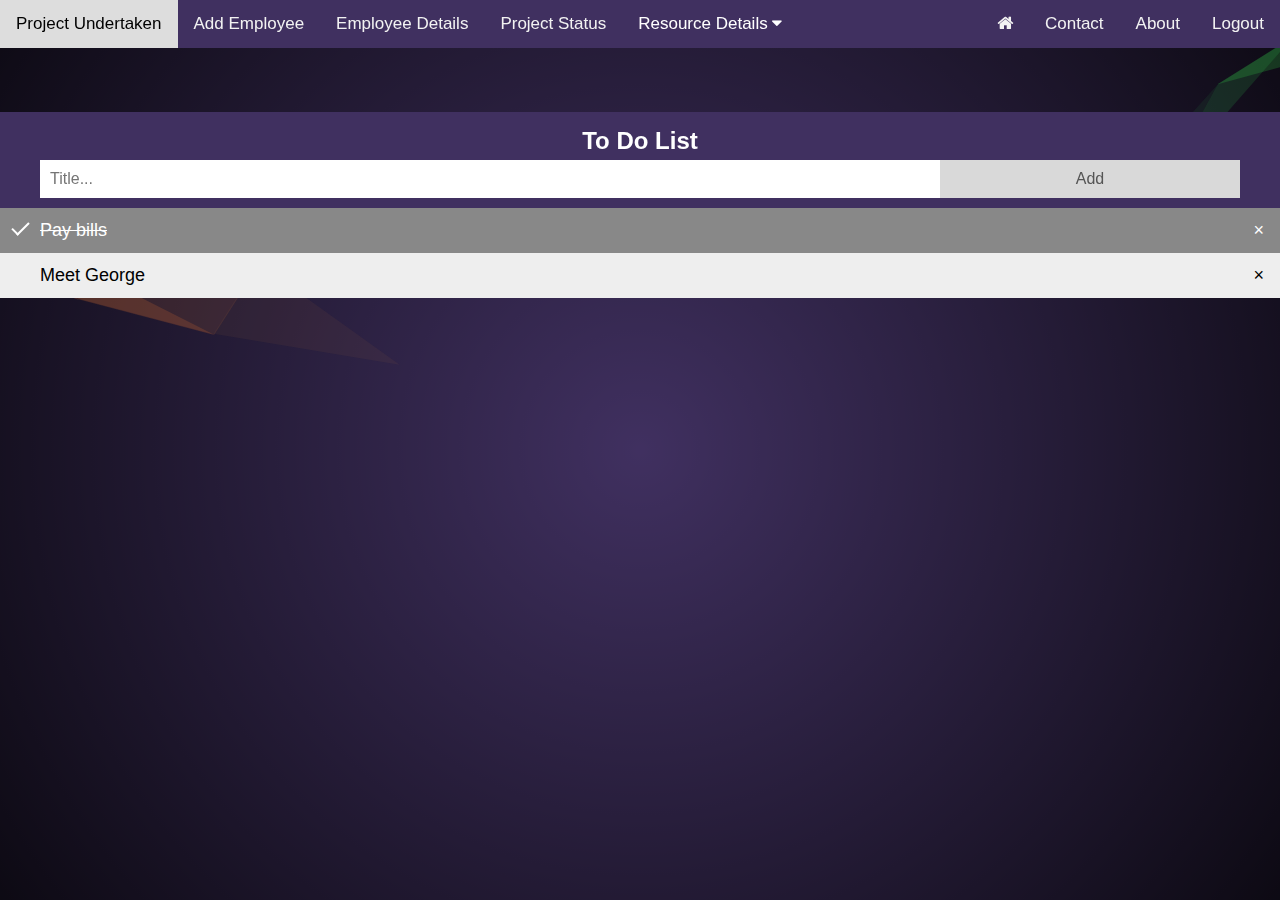
<file: index.html>
<!DOCTYPE html>
<html>
<head>
    <title>Welcome</title>
 <link href="main.css" rel="stylesheet" >
 <link rel="stylesheet" href="https://cdnjs.cloudflare.com/ajax/libs/font-awesome/4.7.0/css/font-awesome.min.css">
<meta name="viewport" content="width=device-width, initial-scale=1">
</head>
<body>
    <div class="bg"></div>
    
 <!--topnav-->
 <div class="topnav">
 <a href="#" id="logout" onclick="openform13()">Logout</a>
 <a  href="#" id="about"onclick="openform1()">About</a>
 <a href="#"id ="contact"onclick="openform2()" >Contact</a>
 <a href="#" id ="home" onclick="openform4()"><i class="fa fa-home" aria-hidden="true"></i></a>
 <a href="#" style="float:left" id="project"onclick="openform5()">Project Undertaken</a>
 <a href="#" style="float:left"id="employee"onclick="openform6()">Add Employee</a>
<!--  <a href="#" style="float:left"id="assigned"onclick="openform7()">Project Assigned</a>
 --> <a href="#" style="float:left"id="detail"onclick="openform8()">Employee Details</a>
 <a href="#" style="float:left"id="status"onclick="openform9()">Project Status</a>
 <div class="dropdown">
        <button class="dropbtn">Resource Details 
          <i class="fa fa-caret-down"></i>
        </button>
        <div class="dropdown-content">
          <a href="#"id="entry"onclick="openform10()">Resource Entry</a>
          <a href="#"id="request"onclick="openform11()">Resource Request Detail</a>
          <a href="#"id="allocate"onclick="openform12()">Resource Allocated</a>
        </div>
      </div> 
</div>
<!todo list >
<div id="myDIV" class="header">
        <h2 style="margin:5px">To Do List</h2>
        <input type="text" id="myInput" placeholder="Title...">
        <span onclick="newElement()" class="addBtn">Add</span>
      </div>
      <ul id="myUL">
            <li class="checked">Pay bills</li>
            <li>Meet George</li>
            
          </ul>
<script>
  function openform1() 
    {
        window.location="about.html"
    }
    function openform2() 
    {
        window.location="contact.html"
    }
    function openform3() 
    {
        window.location="loguser.html"
    }
    function openform4() 
    {
        window.location="index.html"
    }
    function openform5() 
    {
        window.location="projectundertaken.html"
    }
    function openform6() 
    {
        window.location="addemployee.html"
    }
    function openform7() 
    {
        window.location="assigned.html"
    }
    function openform8() 
    {
        window.location="employeedetails.php"
    }
    function openform9() 
    {
        window.location="status.html"
    }
    function openform10() 
    {
        window.location="entry.php"
    }
    function openform11() 
    {
        window.location="requested.php"
    }
    function openform12() 
    {
        window.location="allocated.php"
    }
    function openform13() 
    {
        window.location="logout.php"
    }
    /**
 * Ribbons Class File.
 * Creates low-poly ribbons background effect inside a target container.
 */
(function( name, factory )
{
   if( typeof window === "object" )
   {
       window[ name ] = factory();
   }

})( "Ribbons", function()
{
    var _w = window,
        _b = document.body,
        _d = document.documentElement;

    // random helper
    var random = function()
    {
        if( arguments.length === 1 ) // only 1 argument
        {
            if( Array.isArray( arguments[0] ) ) // extract index from array
            {
                var index = Math.round( random( 0, arguments[0].length - 1 ) );
                return arguments[0][ index ];
            }
            return random( 0, arguments[0] ); // assume numeric
        }
        else if( arguments.length === 2 ) // two arguments range
        {
            return Math.random() * ( arguments[1] - arguments[0] ) + arguments[0];
        }
        return 0; // default
    };

    // screen helper
    var screenInfo = function( e )
    {
        var width   = Math.max( 0, _w.innerWidth || _d.clientWidth || _b.clientWidth || 0 ),
            height  = Math.max( 0, _w.innerHeight || _d.clientHeight || _b.clientHeight || 0 ),
            scrollx = Math.max( 0, _w.pageXOffset || _d.scrollLeft || _b.scrollLeft || 0 ) - ( _d.clientLeft || 0 ),
            scrolly = Math.max( 0, _w.pageYOffset || _d.scrollTop || _b.scrollTop || 0 ) - ( _d.clientTop || 0 );

        return {
            width   : width,
            height  : height,
            ratio   : width / height,
            centerx : width / 2,
            centery : height / 2,
            scrollx : scrollx,
            scrolly : scrolly,
        };
    };

    // mouse/input helper
    var mouseInfo = function( e )
    {
        var screen = screenInfo( e ),
            mousex = e ? Math.max( 0, e.pageX || e.clientX || 0 ) : 0,
            mousey = e ? Math.max( 0, e.pageY || e.clientY || 0 ) : 0;

        return {
            mousex  : mousex,
            mousey  : mousey,
            centerx : mousex - ( screen.width / 2 ),
            centery : mousey - ( screen.height / 2 ),
        };
    };

    // point object
    var Point = function( x, y )
    {
        this.x = 0;
        this.y = 0;
        this.set( x, y );
    };
    Point.prototype = {
        constructor: Point,

        set: function( x, y )
        {
            this.x = ( x || 0 );
            this.y = ( y || 0 );
        },
        copy: function( point )
        {
            this.x = ( point.x || 0 );
            this.y = ( point.y || 0 );
            return this;
        },
        multiply: function( x, y )
        {
            this.x *= ( x || 1 );
            this.y *= ( y || 1 );
            return this;
        },
        divide: function( x, y )
        {
            this.x /= ( x || 1 );
            this.y /= ( y || 1 );
            return this;
        },
        add: function( x, y )
        {
            this.x += ( x || 0 );
            this.y += ( y || 0 );
            return this;
        },
        subtract: function( x, y )
        {
            this.x -= ( x || 0 );
            this.y -= ( y || 0 );
            return this;
        },
        clampX: function( min, max )
        {
            this.x = Math.max( min, Math.min( this.x, max ) );
            return this;
        },
        clampY: function( min, max )
        {
            this.y = Math.max( min, Math.min( this.y, max ) );
            return this;
        },
        flipX: function()
        {
            this.x *= -1;
            return this;
        },
        flipY: function()
        {
            this.y *= -1;
            return this;
        },
    };

    // class constructor
    var Factory = function( options )
    {
        this._canvas  = null;
        this._context = null;
        this._sto     = null;
        this._width   = 0;
        this._height  = 0;
        this._scroll  = 0;
        this._ribbons = [];
        this._options = {
            // ribbon color HSL saturation amount
            colorSaturation: "80%",
            // ribbon color HSL brightness amount
            colorBrightness: "60%",
            // ribbon color opacity amount
            colorAlpha: 0.65,
            // how fast to cycle through colors in the HSL color space
            colorCycleSpeed : 6,
            // where to start from on the Y axis on each side (top|min, middle|center, bottom|max, random)
            verticalPosition : "center",
            // how fast to get to the other side of the screen
            horizontalSpeed : 150,
            // how many ribbons to keep on screen at any given time
            ribbonCount: 3,
            // add stroke along with ribbon fill colors
            strokeSize: 0,
            // move ribbons vertically by a factor on page scroll
            parallaxAmount : -0.5,
            // add animation effect to each ribbon section over time
            animateSections : true,
        };
        this._onDraw   = this._onDraw.bind( this );
        this._onResize = this._onResize.bind( this );
        this._onScroll = this._onScroll.bind( this );
        this.setOptions( options );
        this.init();
    };

    // class prototype
    Factory.prototype = {
        constructor: Factory,

        // Set and merge local options
        setOptions: function( options )
        {
            if( typeof options === "object" )
            {
                for( var key in options )
                {
                    if( options.hasOwnProperty( key ) )
                    {
                        this._options[ key ] = options[ key ];
                    }
                }
            }
        },

        // Initialize the ribbons effect
        init: function()
        {
            try
            {
                this._canvas = document.createElement( "canvas" );
                this._canvas.style["display"] = "block";
                this._canvas.style["position"] = "fixed";
                this._canvas.style["margin"] = "0";
                this._canvas.style["padding"] = "0";
                this._canvas.style["border"] = "0";
                this._canvas.style["outline"] = "0";
                this._canvas.style["left"] = "0";
                this._canvas.style["top"] = "0";
                this._canvas.style["width"] = "100%";
                this._canvas.style["height"] = "100%";
                this._canvas.style["z-index"] = "-1";
                this._onResize();

                this._context = this._canvas.getContext( "2d" );
                this._context.clearRect( 0, 0, this._width, this._height );
                this._context.globalAlpha = this._options.colorAlpha;

                window.addEventListener( "resize", this._onResize );
                window.addEventListener( "scroll", this._onScroll );
                document.body.appendChild( this._canvas );
            }
            catch( e ) {
                console.warn( "Canvas Context Error: " + e.toString() );
                return;
            }
            this._onDraw();
        },

        // Create a new random ribbon and to the list
        addRibbon: function()
        {
            // movement data
            var dir    = ( Math.round( random( 1, 9 ) ) > 5 ) ? "right" : "left",
                stop   = 1000,
                hide   = 200,
                min    = 0 - hide,
                max    = this._width + hide,
                movex  = 0,
                movey  = 0,
                startx = ( dir === "right" ) ? min : max,
                starty = Math.round( random( 0, this._height ) );

            // asjust starty based on options
            if( /^(top|min)$/i.test( this._options.verticalPosition ) )
            {
                starty = 0 + hide;
            }
            else if( /^(middle|center)$/i.test( this._options.verticalPosition ) )
            {
                starty = ( this._height / 2 );
            }
            else if( /^(bottom|max)$/i.test( this._options.verticalPosition ) )
            {
                starty = this._height - hide;
            }

            // ribbon sections data
            var ribbon = [],
                point1 = new Point( startx, starty ),
                point2 = new Point( startx, starty ),
                point3 = null,
                color  = Math.round( random( 0, 360 ) ),
                delay  = 0;

            // buils ribbon sections
            while( true )
            {
                if( stop <= 0 ) break; stop--;

                movex = Math.round( ( Math.random() * 1 - 0.2 ) * this._options.horizontalSpeed );
                movey = Math.round( ( Math.random() * 1 - 0.5 ) * ( this._height * 0.25 ) );

                point3 = new Point();
                point3.copy( point2 );

                if( dir === "right" )
                {
                    point3.add( movex, movey );
                    if( point2.x >= max ) break;
                }
                else if( dir === "left" )
                {
                    point3.subtract( movex, movey );
                    if( point2.x <= min ) break;
                }
                // point3.clampY( 0, this._height );

                ribbon.push({ // single ribbon section
                    point1 : new Point( point1.x, point1.y ),
                    point2 : new Point( point2.x, point2.y ),
                    point3 : point3,
                    color  : color,
                    delay  : delay,
                    dir    : dir,
                    alpha  : 0,
                    phase  : 0,
                });

                point1.copy( point2 );
                point2.copy( point3 );

                delay += 4;
                color += this._options.colorCycleSpeed;
            }
            this._ribbons.push( ribbon );
        },

        // Draw single section
        _drawRibbonSection: function( section )
        {
            if( section )
            {
                if( section.phase >= 1 && section.alpha <= 0 )
                {
                    return true; // done
                }
                if( section.delay <= 0 )
                {
                    section.phase += 0.02;
                    section.alpha = Math.sin( section.phase ) * 1;
                    section.alpha = ( section.alpha <= 0 ) ? 0 : section.alpha;
                    section.alpha = ( section.alpha >= 1 ) ? 1 : section.alpha;

                    if( this._options.animateSections )
                    {
                        var mod = ( Math.sin( 1 + section.phase * Math.PI / 2 ) * 0.1 );

                        if( section.dir === "right" )
                        {
                            section.point1.add( mod, 0 );
                            section.point2.add( mod, 0 );
                            section.point3.add( mod, 0 );
                        } else {
                            section.point1.subtract( mod, 0 );
                            section.point2.subtract( mod, 0 );
                            section.point3.subtract( mod, 0 );
                        }
                        section.point1.add( 0, mod );
                        section.point2.add( 0, mod );
                        section.point3.add( 0, mod );
                    }
                }
                else { section.delay -= 0.5; }

                var s = this._options.colorSaturation,
                    l = this._options.colorBrightness,
                    c = "hsla("+ section.color +", "+ s +", "+ l +", "+ section.alpha +" )";

                this._context.save();

                if( this._options.parallaxAmount !== 0 )
                {
                    this._context.translate( 0, this._scroll * this._options.parallaxAmount );
                }
                this._context.beginPath();
                this._context.moveTo( section.point1.x, section.point1.y );
                this._context.lineTo( section.point2.x, section.point2.y );
                this._context.lineTo( section.point3.x, section.point3.y );
                this._context.fillStyle = c;
                this._context.fill();

                if( this._options.strokeSize > 0 )
                {
                    this._context.lineWidth = this._options.strokeSize;
                    this._context.strokeStyle = c;
                    this._context.lineCap = "round";
                    this._context.stroke();
                }
                this._context.restore();
            }
            return false; // not done yet
        },

        // Draw ribbons
        _onDraw: function()
        {
            // cleanup on ribbons list to rtemoved finished ribbons
            for( var i = 0, t = this._ribbons.length; i < t; ++i )
            {
                if( !this._ribbons[ i ] )
                {
                    this._ribbons.splice( i, 1 );
                }
            }
           
            // draw new ribbons 
            this._context.clearRect( 0, 0, this._width, this._height );

             for( var a = 0; a < this._ribbons.length; ++a ) // single ribbon
             {
                 var ribbon = this._ribbons[ a ],
                     numSections = ribbon.length,
                     numDone = 0;

                 for( var b = 0; b < numSections; ++b ) // ribbon section
                 {
                     if( this._drawRibbonSection( ribbon[ b ] ) )
                     {
                         numDone++; // section done
                     }
                 }
                 if( numDone >= numSections ) // ribbon done
                 {
                     this._ribbons[ a ] = null;
                 }
             }
             // maintain optional number of ribbons on canvas
             if( this._ribbons.length < this._options.ribbonCount )
             {
                 this.addRibbon();
             }
            requestAnimationFrame( this._onDraw );
        },

        // Update container size info
        _onResize: function( e )
        {
            var screen   = screenInfo( e );
            this._width  = screen.width;
            this._height = screen.height;

            if( this._canvas )
            {
                this._canvas.width  = this._width;
                this._canvas.height = this._height;
                
               if( this._context )
               {
                  this._context.globalAlpha = this._options.colorAlpha;
               }
            }
        },

        // Update container size info
        _onScroll: function( e )
        {
            var screen   = screenInfo( e );
            this._scroll = screen.scrolly;
        },

    };

    // export
    return Factory;
});


new Ribbons({
  colorSaturation: "60%",
  colorBrightness: "50%",
  colorAlpha: 0.5,
  colorCycleSpeed : 5,
  verticalPosition : "random",
  horizontalSpeed : 200,
  ribbonCount: 3,
  strokeSize: 0,
  parallaxAmount : -0.2,
  animateSections : true,
});
// todo list
var myNodelist = document.getElementsByTagName("LI");
var i;
for (i = 0; i < myNodelist.length; i++) {
  var span = document.createElement("SPAN");
  var txt = document.createTextNode("\u00D7");
  span.className = "close";
  span.appendChild(txt);
  myNodelist[i].appendChild(span);
}

// Click on a close button to hide the current list item
var close = document.getElementsByClassName("close");
var i;
for (i = 0; i < close.length; i++) {
  close[i].onclick = function() {
    var div = this.parentElement;
    div.style.display = "none";
  }
}

// Add a "checked" symbol when clicking on a list item
var list = document.querySelector('ul');
list.addEventListener('click', function(ev) {
  if (ev.target.tagName === 'LI') {
    ev.target.classList.toggle('checked');
  }
}, false);

// Create a new list item when clicking on the "Add" button
function newElement() {
  var li = document.createElement("li");
  var inputValue = document.getElementById("myInput").value;
  var t = document.createTextNode(inputValue);
  li.appendChild(t);
  if (inputValue === '') {
    alert("You must write something!");
  } else {
    document.getElementById("myUL").appendChild(li);
  }
  document.getElementById("myInput").value = "";

  var span = document.createElement("SPAN");
  var txt = document.createTextNode("\u00D7");
  span.className = "close";
  span.appendChild(txt);
  li.appendChild(span);

  for (i = 0; i < close.length; i++) {
    close[i].onclick = function() {
      var div = this.parentElement;
      div.style.display = "none";
    }
  }
}
    </script>
</body>
</html>
</file>
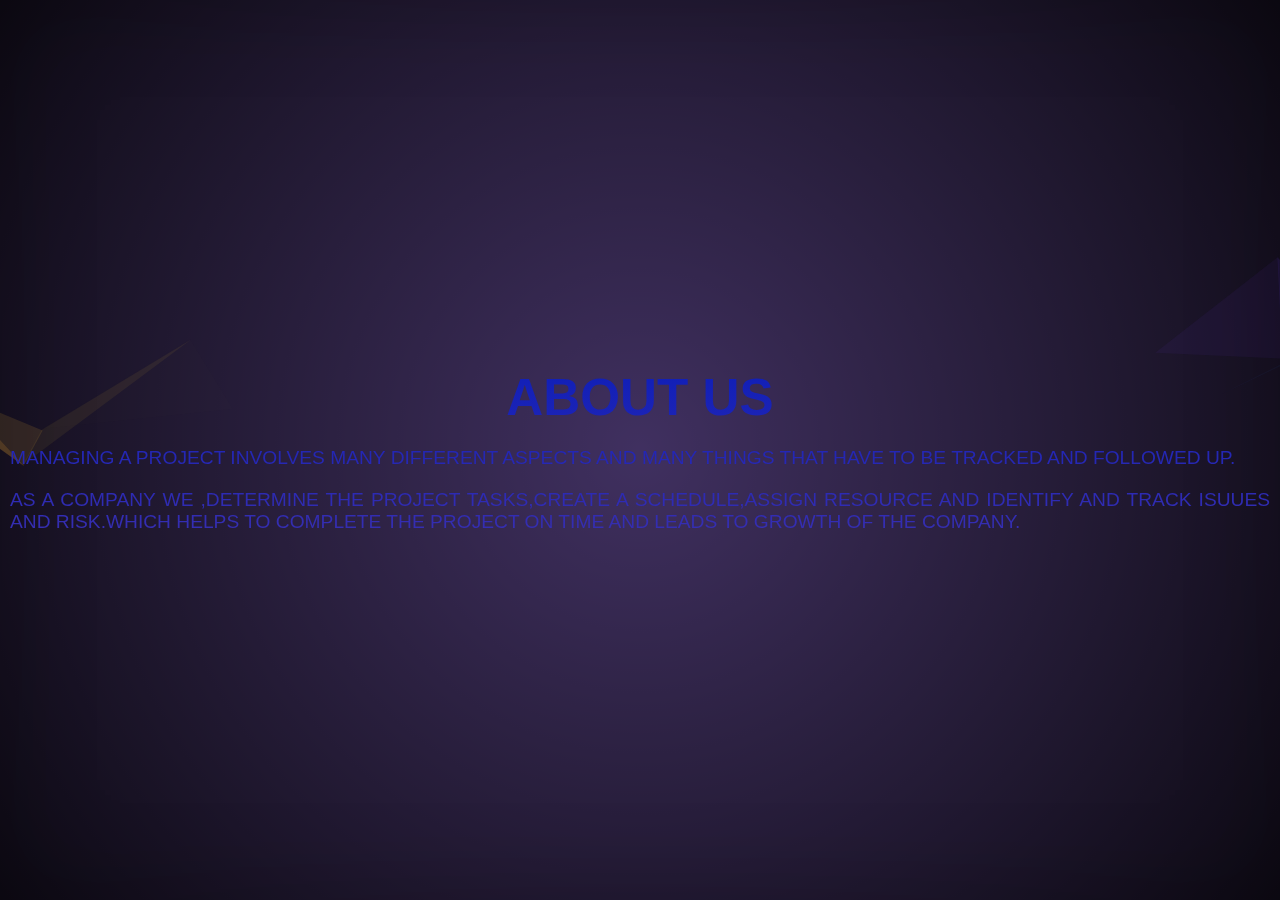
<file: about.html>
<!DOCTYPE html>
<html>
    <head>
            <link href="main.css" rel="stylesheet" >
            <link rel="stylesheet" href="https://cdnjs.cloudflare.com/ajax/libs/font-awesome/4.7.0/css/font-awesome.min.css">
    <style>
@import url('https://fonts.googleapis.com/css?family=Roboto');

html {
  margin: 0;
  padding: 0;
  text-rendering: optimizeLegibility;
  -webkit-font-smoothing: antialiased;
  font-family: 'Roboto';
  ;
}
body {
  margin: 0;
  padding: 0;
  box-shadow: 0 0 100px rgba(0, 0, 0, 0.2) inset;
}
p {
      padding: 10px;
        text-align: justify;
  display: block;
  -webkit-margin-before: 0;
  -webkit-margin-after: 0;
  -webkit-margin-start: 0;
  -webkit-margin-end: 0;
}
.wrapper {
  width: 100vw;
  height: 100vh;
  display: flex;
  justify-content: center;
  flex-direction: column;
}
.wrapper div {
  width: 100vw;
  text-align: center;
}
.wrapper div {
  background-image: linear-gradient(
    to top,
    #fcc5e4 5%,
    #fda34b 15%,
    #ff7882 35%,
    #c8699e 52%,
    #7046aa 71%,
    #0c1db8 87%,
    #020f75 90%
  );
  background-size: 300% 300%;
  background-attachment: fixed;
  -webkit-text-fill-color: transparent;
  -webkit-background-clip: text;
  animation: gradient 10s ease infinite;
}
.title p{
 text-align: center;
  font-size: 4vw;
  font-weight: 800;
}
.subtitle {
  font-size: 1.5vw;
  font-weight: 300;
  text-transform: uppercase;
}
.subtitle a {
  border-bottom: solid 1px rgba(1, 1, 1, 0.2);
}
@keyframes gradient {
  0% {
    background-position: 0 0;
  }
  50% {
    background-position: 100% 100%;
  }
  100% {
    background-position: 0 0;
  }
}



    


   </style>
        </head>
    <body>
            <div class="wrapper">
                    <div class="title">
                      <p>ABOUT US</p>
                    </div>
                    <div class="subtitle">
                    <p>
                     Managing a project involves many different aspects and many things that have to be tracked and followed up.       
                    </p>
                      <p>As a company we ,determine the project tasks,create a schedule,assign resource and identify and track isuues and risk.which helps to complete the project on time and leads to growth of the company.</p> 
                    </div>
                  </div>     
<script>
(function( name, factory )
{
   if( typeof window === "object" )
   {
       window[ name ] = factory();
   }

})( "Ribbons", function()
{
    var _w = window,
        _b = document.body,
        _d = document.documentElement;

    // random helper
    var random = function()
    {
        if( arguments.length === 1 ) // only 1 argument
        {
            if( Array.isArray( arguments[0] ) ) // extract index from array
            {
                var index = Math.round( random( 0, arguments[0].length - 1 ) );
                return arguments[0][ index ];
            }
            return random( 0, arguments[0] ); // assume numeric
        }
        else if( arguments.length === 2 ) // two arguments range
        {
            return Math.random() * ( arguments[1] - arguments[0] ) + arguments[0];
        }
        return 0; // default
    };

    // screen helper
    var screenInfo = function( e )
    {
        var width   = Math.max( 0, _w.innerWidth || _d.clientWidth || _b.clientWidth || 0 ),
            height  = Math.max( 0, _w.innerHeight || _d.clientHeight || _b.clientHeight || 0 ),
            scrollx = Math.max( 0, _w.pageXOffset || _d.scrollLeft || _b.scrollLeft || 0 ) - ( _d.clientLeft || 0 ),
            scrolly = Math.max( 0, _w.pageYOffset || _d.scrollTop || _b.scrollTop || 0 ) - ( _d.clientTop || 0 );

        return {
            width   : width,
            height  : height,
            ratio   : width / height,
            centerx : width / 2,
            centery : height / 2,
            scrollx : scrollx,
            scrolly : scrolly,
        };
    };

    // mouse/input helper
    var mouseInfo = function( e )
    {
        var screen = screenInfo( e ),
            mousex = e ? Math.max( 0, e.pageX || e.clientX || 0 ) : 0,
            mousey = e ? Math.max( 0, e.pageY || e.clientY || 0 ) : 0;

        return {
            mousex  : mousex,
            mousey  : mousey,
            centerx : mousex - ( screen.width / 2 ),
            centery : mousey - ( screen.height / 2 ),
        };
    };

    // point object
    var Point = function( x, y )
    {
        this.x = 0;
        this.y = 0;
        this.set( x, y );
    };
    Point.prototype = {
        constructor: Point,

        set: function( x, y )
        {
            this.x = ( x || 0 );
            this.y = ( y || 0 );
        },
        copy: function( point )
        {
            this.x = ( point.x || 0 );
            this.y = ( point.y || 0 );
            return this;
        },
        multiply: function( x, y )
        {
            this.x *= ( x || 1 );
            this.y *= ( y || 1 );
            return this;
        },
        divide: function( x, y )
        {
            this.x /= ( x || 1 );
            this.y /= ( y || 1 );
            return this;
        },
        add: function( x, y )
        {
            this.x += ( x || 0 );
            this.y += ( y || 0 );
            return this;
        },
        subtract: function( x, y )
        {
            this.x -= ( x || 0 );
            this.y -= ( y || 0 );
            return this;
        },
        clampX: function( min, max )
        {
            this.x = Math.max( min, Math.min( this.x, max ) );
            return this;
        },
        clampY: function( min, max )
        {
            this.y = Math.max( min, Math.min( this.y, max ) );
            return this;
        },
        flipX: function()
        {
            this.x *= -1;
            return this;
        },
        flipY: function()
        {
            this.y *= -1;
            return this;
        },
    };

    // class constructor
    var Factory = function( options )
    {
        this._canvas  = null;
        this._context = null;
        this._sto     = null;
        this._width   = 0;
        this._height  = 0;
        this._scroll  = 0;
        this._ribbons = [];
        this._options = {
            // ribbon color HSL saturation amount
            colorSaturation: "80%",
            // ribbon color HSL brightness amount
            colorBrightness: "60%",
            // ribbon color opacity amount
            colorAlpha: 0.65,
            // how fast to cycle through colors in the HSL color space
            colorCycleSpeed : 6,
            // where to start from on the Y axis on each side (top|min, middle|center, bottom|max, random)
            verticalPosition : "center",
            // how fast to get to the other side of the screen
            horizontalSpeed : 150,
            // how many ribbons to keep on screen at any given time
            ribbonCount: 3,
            // add stroke along with ribbon fill colors
            strokeSize: 0,
            // move ribbons vertically by a factor on page scroll
            parallaxAmount : -0.5,
            // add animation effect to each ribbon section over time
            animateSections : true,
        };
        this._onDraw   = this._onDraw.bind( this );
        this._onResize = this._onResize.bind( this );
        this._onScroll = this._onScroll.bind( this );
        this.setOptions( options );
        this.init();
    };

    // class prototype
    Factory.prototype = {
        constructor: Factory,

        // Set and merge local options
        setOptions: function( options )
        {
            if( typeof options === "object" )
            {
                for( var key in options )
                {
                    if( options.hasOwnProperty( key ) )
                    {
                        this._options[ key ] = options[ key ];
                    }
                }
            }
        },

        // Initialize the ribbons effect
        init: function()
        {
            try
            {
                this._canvas = document.createElement( "canvas" );
                this._canvas.style["display"] = "block";
                this._canvas.style["position"] = "fixed";
                this._canvas.style["margin"] = "0";
                this._canvas.style["padding"] = "0";
                this._canvas.style["border"] = "0";
                this._canvas.style["outline"] = "0";
                this._canvas.style["left"] = "0";
                this._canvas.style["top"] = "0";
                this._canvas.style["width"] = "100%";
                this._canvas.style["height"] = "100%";
                this._canvas.style["z-index"] = "-1";
                this._onResize();

                this._context = this._canvas.getContext( "2d" );
                this._context.clearRect( 0, 0, this._width, this._height );
                this._context.globalAlpha = this._options.colorAlpha;

                window.addEventListener( "resize", this._onResize );
                window.addEventListener( "scroll", this._onScroll );
                document.body.appendChild( this._canvas );
            }
            catch( e ) {
                console.warn( "Canvas Context Error: " + e.toString() );
                return;
            }
            this._onDraw();
        },

        // Create a new random ribbon and to the list
        addRibbon: function()
        {
            // movement data
            var dir    = ( Math.round( random( 1, 9 ) ) > 5 ) ? "right" : "left",
                stop   = 1000,
                hide   = 200,
                min    = 0 - hide,
                max    = this._width + hide,
                movex  = 0,
                movey  = 0,
                startx = ( dir === "right" ) ? min : max,
                starty = Math.round( random( 0, this._height ) );

            // asjust starty based on options
            if( /^(top|min)$/i.test( this._options.verticalPosition ) )
            {
                starty = 0 + hide;
            }
            else if( /^(middle|center)$/i.test( this._options.verticalPosition ) )
            {
                starty = ( this._height / 2 );
            }
            else if( /^(bottom|max)$/i.test( this._options.verticalPosition ) )
            {
                starty = this._height - hide;
            }

            // ribbon sections data
            var ribbon = [],
                point1 = new Point( startx, starty ),
                point2 = new Point( startx, starty ),
                point3 = null,
                color  = Math.round( random( 0, 360 ) ),
                delay  = 0;

            // buils ribbon sections
            while( true )
            {
                if( stop <= 0 ) break; stop--;

                movex = Math.round( ( Math.random() * 1 - 0.2 ) * this._options.horizontalSpeed );
                movey = Math.round( ( Math.random() * 1 - 0.5 ) * ( this._height * 0.25 ) );

                point3 = new Point();
                point3.copy( point2 );

                if( dir === "right" )
                {
                    point3.add( movex, movey );
                    if( point2.x >= max ) break;
                }
                else if( dir === "left" )
                {
                    point3.subtract( movex, movey );
                    if( point2.x <= min ) break;
                }
                // point3.clampY( 0, this._height );

                ribbon.push({ // single ribbon section
                    point1 : new Point( point1.x, point1.y ),
                    point2 : new Point( point2.x, point2.y ),
                    point3 : point3,
                    color  : color,
                    delay  : delay,
                    dir    : dir,
                    alpha  : 0,
                    phase  : 0,
                });

                point1.copy( point2 );
                point2.copy( point3 );

                delay += 4;
                color += this._options.colorCycleSpeed;
            }
            this._ribbons.push( ribbon );
        },

        // Draw single section
        _drawRibbonSection: function( section )
        {
            if( section )
            {
                if( section.phase >= 1 && section.alpha <= 0 )
                {
                    return true; // done
                }
                if( section.delay <= 0 )
                {
                    section.phase += 0.02;
                    section.alpha = Math.sin( section.phase ) * 1;
                    section.alpha = ( section.alpha <= 0 ) ? 0 : section.alpha;
                    section.alpha = ( section.alpha >= 1 ) ? 1 : section.alpha;

                    if( this._options.animateSections )
                    {
                        var mod = ( Math.sin( 1 + section.phase * Math.PI / 2 ) * 0.1 );

                        if( section.dir === "right" )
                        {
                            section.point1.add( mod, 0 );
                            section.point2.add( mod, 0 );
                            section.point3.add( mod, 0 );
                        } else {
                            section.point1.subtract( mod, 0 );
                            section.point2.subtract( mod, 0 );
                            section.point3.subtract( mod, 0 );
                        }
                        section.point1.add( 0, mod );
                        section.point2.add( 0, mod );
                        section.point3.add( 0, mod );
                    }
                }
                else { section.delay -= 0.5; }

                var s = this._options.colorSaturation,
                    l = this._options.colorBrightness,
                    c = "hsla("+ section.color +", "+ s +", "+ l +", "+ section.alpha +" )";

                this._context.save();

                if( this._options.parallaxAmount !== 0 )
                {
                    this._context.translate( 0, this._scroll * this._options.parallaxAmount );
                }
                this._context.beginPath();
                this._context.moveTo( section.point1.x, section.point1.y );
                this._context.lineTo( section.point2.x, section.point2.y );
                this._context.lineTo( section.point3.x, section.point3.y );
                this._context.fillStyle = c;
                this._context.fill();

                if( this._options.strokeSize > 0 )
                {
                    this._context.lineWidth = this._options.strokeSize;
                    this._context.strokeStyle = c;
                    this._context.lineCap = "round";
                    this._context.stroke();
                }
                this._context.restore();
            }
            return false; // not done yet
        },

        // Draw ribbons
        _onDraw: function()
        {
            // cleanup on ribbons list to rtemoved finished ribbons
            for( var i = 0, t = this._ribbons.length; i < t; ++i )
            {
                if( !this._ribbons[ i ] )
                {
                    this._ribbons.splice( i, 1 );
                }
            }
           
            // draw new ribbons 
            this._context.clearRect( 0, 0, this._width, this._height );

             for( var a = 0; a < this._ribbons.length; ++a ) // single ribbon
             {
                 var ribbon = this._ribbons[ a ],
                     numSections = ribbon.length,
                     numDone = 0;

                 for( var b = 0; b < numSections; ++b ) // ribbon section
                 {
                     if( this._drawRibbonSection( ribbon[ b ] ) )
                     {
                         numDone++; // section done
                     }
                 }
                 if( numDone >= numSections ) // ribbon done
                 {
                     this._ribbons[ a ] = null;
                 }
             }
             // maintain optional number of ribbons on canvas
             if( this._ribbons.length < this._options.ribbonCount )
             {
                 this.addRibbon();
             }
            requestAnimationFrame( this._onDraw );
        },

        // Update container size info
        _onResize: function( e )
        {
            var screen   = screenInfo( e );
            this._width  = screen.width;
            this._height = screen.height;

            if( this._canvas )
            {
                this._canvas.width  = this._width;
                this._canvas.height = this._height;
                
               if( this._context )
               {
                  this._context.globalAlpha = this._options.colorAlpha;
               }
            }
        },

        // Update container size info
        _onScroll: function( e )
        {
            var screen   = screenInfo( e );
            this._scroll = screen.scrolly;
        },

    };

    // export
    return Factory;
});


new Ribbons({
  colorSaturation: "60%",
  colorBrightness: "50%",
  colorAlpha: 0.5,
  colorCycleSpeed : 5,
  verticalPosition : "random",
  horizontalSpeed : 200,
  ribbonCount: 3,
  strokeSize: 0,
  parallaxAmount : -0.2,
  animateSections : true,
});

var myNodelist = document.getElementsByTagName("LI");
var i;
for (i = 0; i < myNodelist.length; i++) {
  var span = document.createElement("SPAN");
  var txt = document.createTextNode("\u00D7");
  span.className = "close";
  span.appendChild(txt);
  myNodelist[i].appendChild(span);
}

// Click on a close button to hide the current list item
var close = document.getElementsByClassName("close");
var i;
for (i = 0; i < close.length; i++) {
  close[i].onclick = function() {
    var div = this.parentElement;
    div.style.display = "none";
  }
}

// Add a "checked" symbol when clicking on a list item
var list = document.querySelector('ul');
list.addEventListener('click', function(ev) {
  if (ev.target.tagName === 'LI') {
    ev.target.classList.toggle('checked');
  }
}, false);

// Create a new list item when clicking on the "Add" button
function newElement() {
  var li = document.createElement("li");
  var inputValue = document.getElementById("myInput").value;
  var t = document.createTextNode(inputValue);
  li.appendChild(t);
  if (inputValue === '') {
    alert("You must write something!");
  } else {
    document.getElementById("myUL").appendChild(li);
  }
  document.getElementById("myInput").value = "";

  var span = document.createElement("SPAN");
  var txt = document.createTextNode("\u00D7");
  span.className = "close";
  span.appendChild(txt);
  li.appendChild(span);

  for (i = 0; i < close.length; i++) {
    close[i].onclick = function() {
      var div = this.parentElement;
      div.style.display = "none";
    }
  }
}

</script>
</body>
</html>
</file>
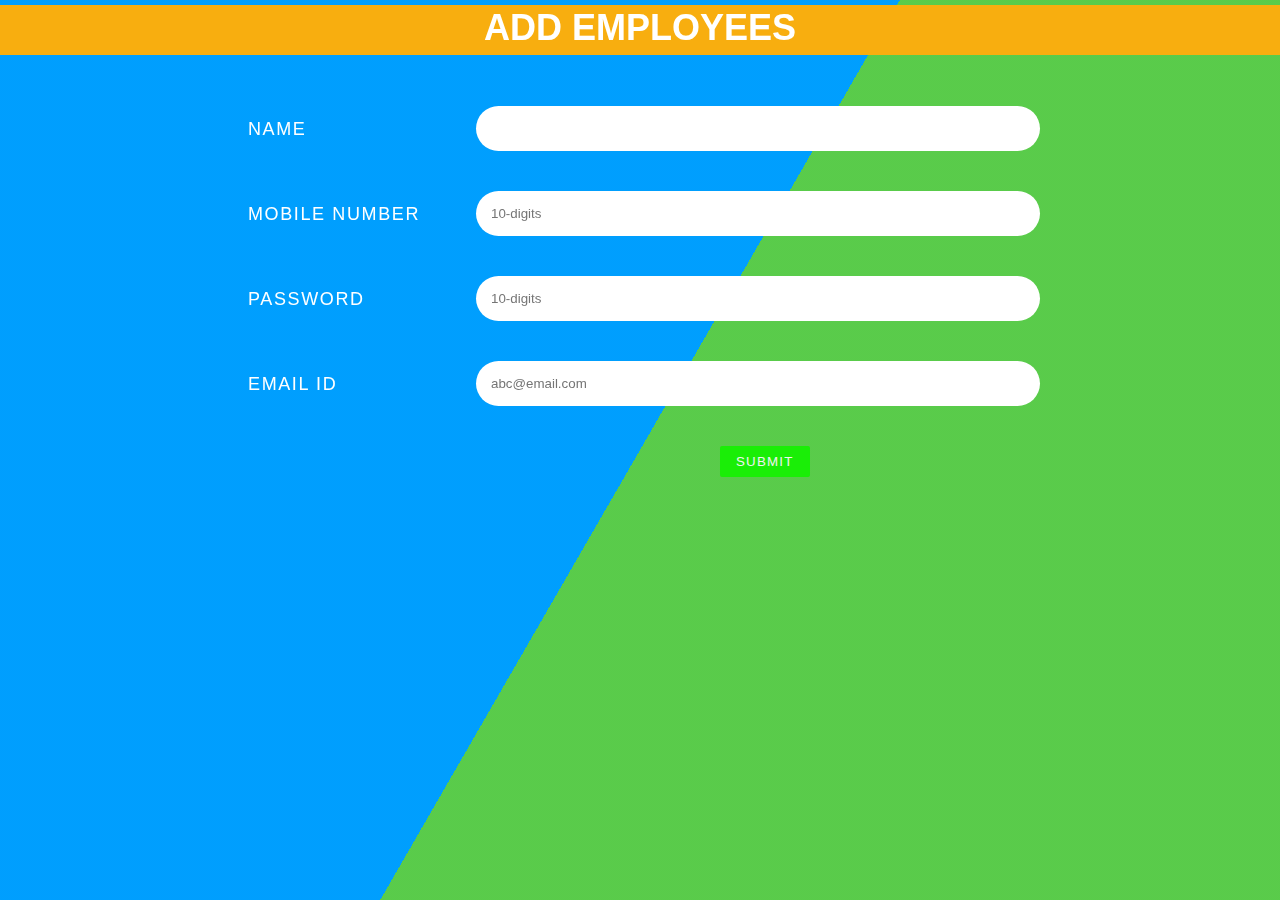
<file: addemployee.html>
<html>
<head>
	<title></title>
	<link rel="stylesheet" type="text/css" href="item.css">
</head>
<body>
    <div class="bg"></div>
    <div class="bg bg2"></div>
    <div class="bg bg3"></div>
<div id="first">
        <div id="header"><h1 style="color:white; text-align:center; margin-top: 2%;">ADD EMPLOYEES</h1></div>
        <div class="container">
                <form method="POST" action="addemployee.php">
                  <ul class="flex-outer">
                    <li>
                      <label for="first-name">Name</label>
                      <input type="text" name="name" placeholder="">
                    </li>
                    <li>
                      <label for="phone">Mobile Number</label>
                      <input type="tel" name="mobile" placeholder="10-digits">
                    </li>
                    <li>
                      <label for="phone">Password</label>
                      <input type="tel" name="password" placeholder="10-digits">
                    </li>
                    <li>
                      <label for="email">Email Id</label>
                      <input type="email" name="email-id" placeholder="abc@email.com">
                    </li>
                    <li>
                      <button type="submit" style="background: rgb(26, 238, 7);" name="submit" >Submit</button>
                    </li>
                  </ul>
                </form>
              </div>
		
        </div> 
   
</body>
</html>
</file>
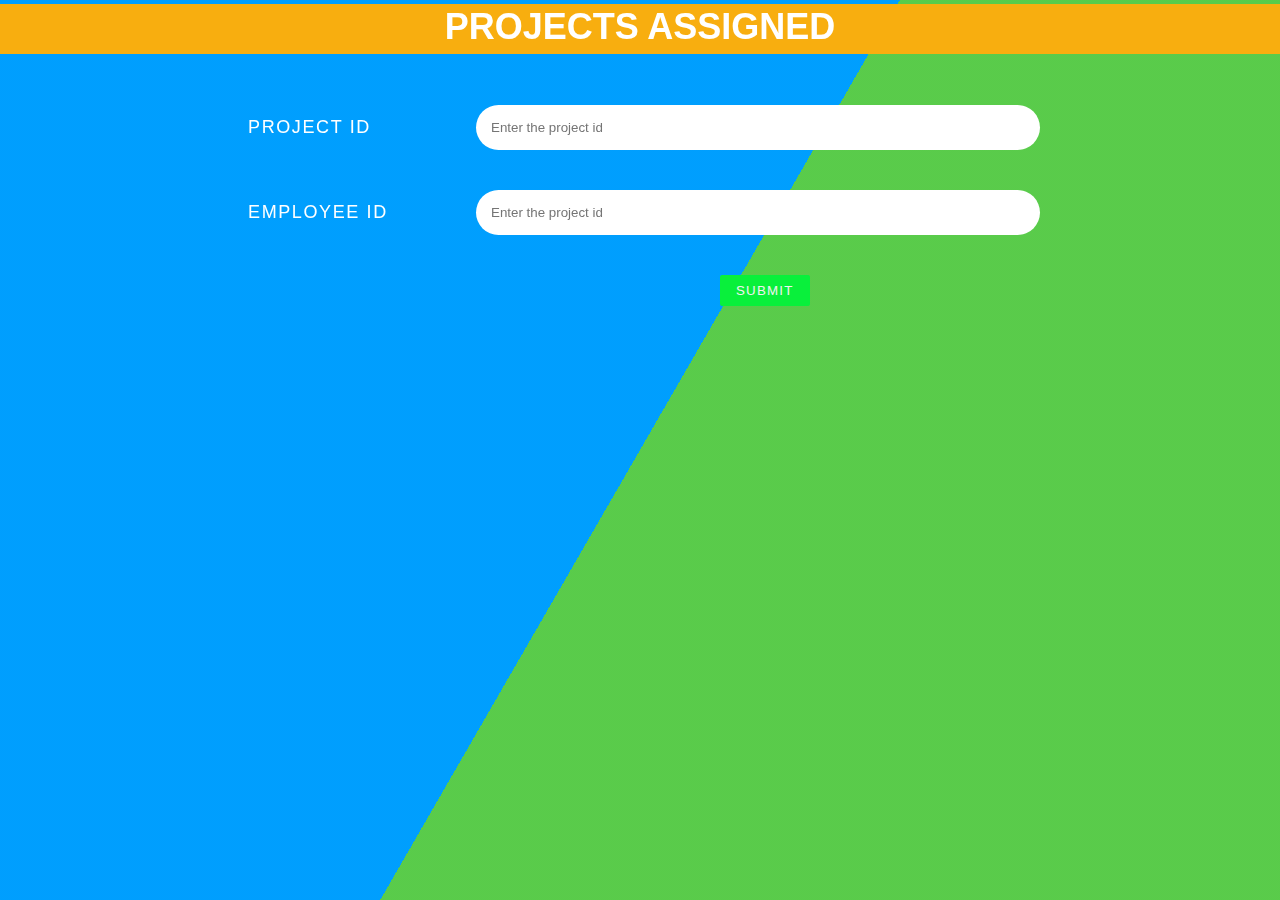
<file: assigned.html>
<!DOCTYPE html>
<html>
<head>
	<title></title>
	<link rel="stylesheet" type="text/css" href="item.css">
</head>
<body>
    <div class="bg"></div>
    <div class="bg bg2"></div>
    <div class="bg bg3"></div>  
        <div id="header"><h1 style="color:white; text-align:center;">PROJECTS ASSIGNED </h1></div>
        <div class="container">
                <form>
                  <ul class="flex-outer">
                    <li>
                      <label for="first-name">Project id</label>
                      <input type="text" id="demo" placeholder="Enter the project id">
                    </li>
                    <li>
                            <label for="first-name" id="demo">Employee id</label>
                            <input type="text" id="demo" placeholder="Enter the project id">
                   
                   
                    
                    <li>
                      <button type="submit" >Submit</button>
                    </li>
                  </ul>
                </form>
              </div>
			
        </div> 
    </div>
</div>
<script>
        function myFunction() {
          document.getElementById("demo");
        }
        </script>
</body>
</html>
</file>
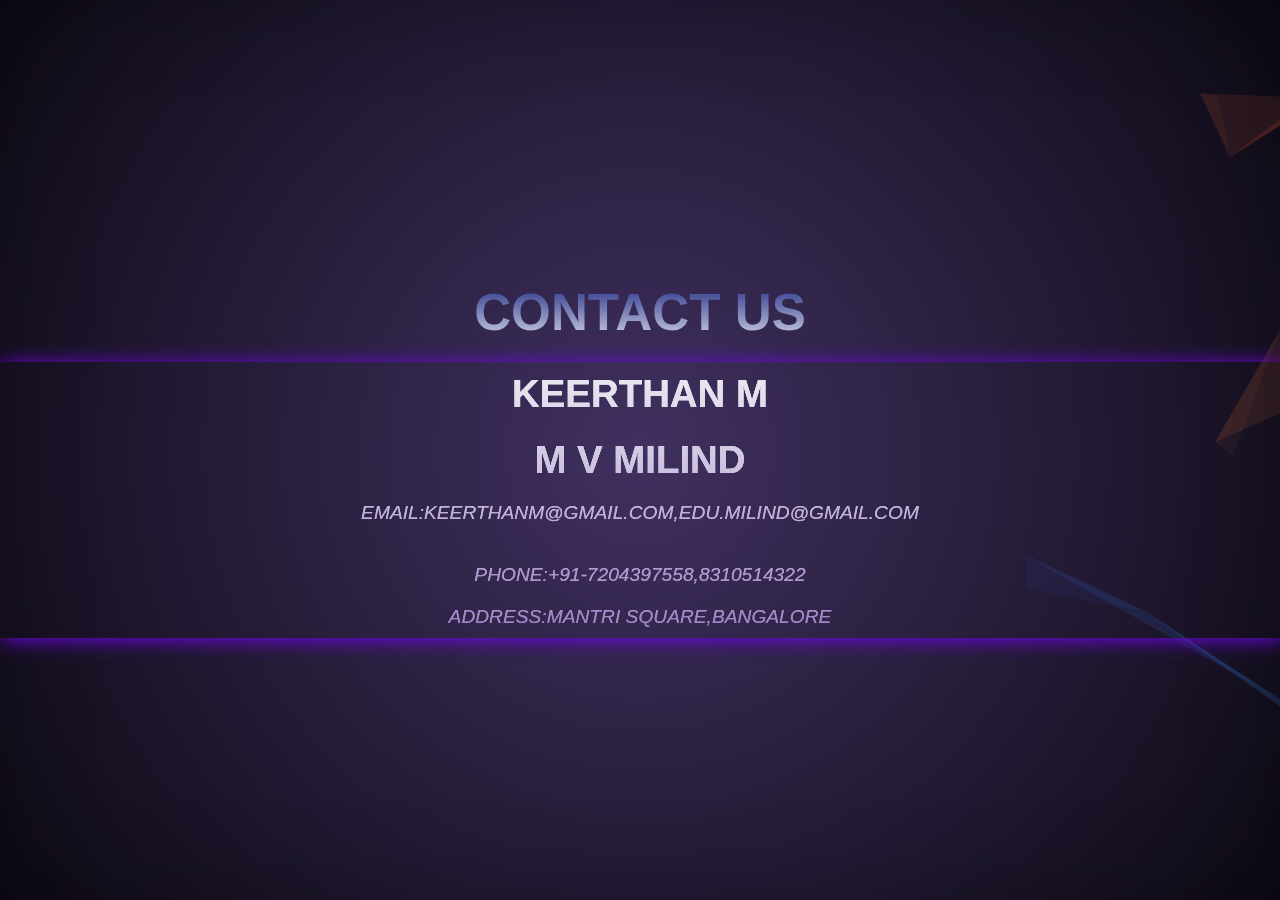
<file: contact.html>
<!DOCTYPE html>
<html>
    <head>
            <link href="main.css" rel="stylesheet" >
            <link rel="stylesheet" href="https://cdnjs.cloudflare.com/ajax/libs/font-awesome/4.7.0/css/font-awesome.min.css">
         
    
    <style>
  @import url('https://fonts.googleapis.com/css?family=Roboto');

html {
  margin: 0;
  padding: 0;
  text-rendering: optimizeLegibility;
  -webkit-font-smoothing: antialiased;
  font-family: 'Roboto';
  ;
}
body {
  margin: 0;
  padding: 0;
  box-shadow: 0 0 100px rgba(0, 0, 0, 0.2) inset;
}
p {
    padding: 10px;
        text-align: justify;

  display: block;
  -webkit-margin-before: 0;
  -webkit-margin-after: 0;
  -webkit-margin-start: 0;
  -webkit-margin-end: 0;
}
.wrapper {
  width: 100vw;
  height: 100vh;
  display: flex;
  justify-content: center;
  flex-direction: column;
}
.wrapper div {
  width: 100vw;
  text-align: center;
}
.wrapper div {
  background-image: linear-gradient(
    to top,
    #fcc5e4 5%,
    #fda34b 15%,
    #ff7882 35%,
    #c8699e 52%,
    #7046aa 71%,
    #f0f1f5 87%,
    #020f75 90%
  );
  background-size: 300% 300%;
  background-attachment: fixed;
  -webkit-text-fill-color: transparent;
  -webkit-background-clip: text;
  animation: gradient 10s ease infinite;
}
.title p{
 text-align: center;
  font-size: 4vw;
  font-weight: 800;
}
.subtitle {
  font-size: 1.5vw;
  font-weight: 300;
  text-transform: uppercase;
}
.subtitle a {
  border-bottom: solid 1px rgba(1, 1, 1, 0.2);
}
@keyframes gradient {
  0% {
    background-position: 0 0;
  }
  50% {
    background-position: 100% 100%;
  }
  100% {
    background-position: 0 0;
  }
}

.card{
      width: 25%;
      display: inline-block;
      box-shadow: 2px 2px 20px rgb(109, 4, 230);
      border-radius: 2px; 
      
     }
 
 
   
 
  
 
 .title{
  
   text-align: center;
   padding: 10px;
   
  }
 

 .card:hover{
  transform:scale(1);
  filter:blur(0px);
  opacity:1;
  box-shadow:0 8px 20px 0px rgba(0,0,0,0.125);
}




    </style>
        </head>
    <body>
        <div class="wrapper">
            <div class="title">
              <p>CONTACT US</p>
            </div>
            <div class="subtitle">
                <div class="card">
                    
                    <div class="title">
                     <h1>
                     Keerthan M</h1><br>
                     <h1>M V MILIND</h1>
                    </div>
                    <p style=text-align:center;><i>email:keerthanm@gmail.com,edu.milind@gmail.com</i><p>
                     <p style=text-align:center; ><i>phone:+91-7204397558,8310514322</i></p>
                     <p style=text-align:center;><i>address:mantri square,bangalore</i></p>
                    </div>
            </div>
          </div>          

<script>
(function( name, factory )
{
   if( typeof window === "object" )
   {
       window[ name ] = factory();
   }

})( "Ribbons", function()
{
    var _w = window,
        _b = document.body,
        _d = document.documentElement;

    // random helper
    var random = function()
    {
        if( arguments.length === 1 ) // only 1 argument
        {
            if( Array.isArray( arguments[0] ) ) // extract index from array
            {
                var index = Math.round( random( 0, arguments[0].length - 1 ) );
                return arguments[0][ index ];
            }
            return random( 0, arguments[0] ); // assume numeric
        }
        else if( arguments.length === 2 ) // two arguments range
        {
            return Math.random() * ( arguments[1] - arguments[0] ) + arguments[0];
        }
        return 0; // default
    };

    // screen helper
    var screenInfo = function( e )
    {
        var width   = Math.max( 0, _w.innerWidth || _d.clientWidth || _b.clientWidth || 0 ),
            height  = Math.max( 0, _w.innerHeight || _d.clientHeight || _b.clientHeight || 0 ),
            scrollx = Math.max( 0, _w.pageXOffset || _d.scrollLeft || _b.scrollLeft || 0 ) - ( _d.clientLeft || 0 ),
            scrolly = Math.max( 0, _w.pageYOffset || _d.scrollTop || _b.scrollTop || 0 ) - ( _d.clientTop || 0 );

        return {
            width   : width,
            height  : height,
            ratio   : width / height,
            centerx : width / 2,
            centery : height / 2,
            scrollx : scrollx,
            scrolly : scrolly,
        };
    };

    // mouse/input helper
    var mouseInfo = function( e )
    {
        var screen = screenInfo( e ),
            mousex = e ? Math.max( 0, e.pageX || e.clientX || 0 ) : 0,
            mousey = e ? Math.max( 0, e.pageY || e.clientY || 0 ) : 0;

        return {
            mousex  : mousex,
            mousey  : mousey,
            centerx : mousex - ( screen.width / 2 ),
            centery : mousey - ( screen.height / 2 ),
        };
    };

    // point object
    var Point = function( x, y )
    {
        this.x = 0;
        this.y = 0;
        this.set( x, y );
    };
    Point.prototype = {
        constructor: Point,

        set: function( x, y )
        {
            this.x = ( x || 0 );
            this.y = ( y || 0 );
        },
        copy: function( point )
        {
            this.x = ( point.x || 0 );
            this.y = ( point.y || 0 );
            return this;
        },
        multiply: function( x, y )
        {
            this.x *= ( x || 1 );
            this.y *= ( y || 1 );
            return this;
        },
        divide: function( x, y )
        {
            this.x /= ( x || 1 );
            this.y /= ( y || 1 );
            return this;
        },
        add: function( x, y )
        {
            this.x += ( x || 0 );
            this.y += ( y || 0 );
            return this;
        },
        subtract: function( x, y )
        {
            this.x -= ( x || 0 );
            this.y -= ( y || 0 );
            return this;
        },
        clampX: function( min, max )
        {
            this.x = Math.max( min, Math.min( this.x, max ) );
            return this;
        },
        clampY: function( min, max )
        {
            this.y = Math.max( min, Math.min( this.y, max ) );
            return this;
        },
        flipX: function()
        {
            this.x *= -1;
            return this;
        },
        flipY: function()
        {
            this.y *= -1;
            return this;
        },
    };

    // class constructor
    var Factory = function( options )
    {
        this._canvas  = null;
        this._context = null;
        this._sto     = null;
        this._width   = 0;
        this._height  = 0;
        this._scroll  = 0;
        this._ribbons = [];
        this._options = {
            // ribbon color HSL saturation amount
            colorSaturation: "80%",
            // ribbon color HSL brightness amount
            colorBrightness: "60%",
            // ribbon color opacity amount
            colorAlpha: 0.65,
            // how fast to cycle through colors in the HSL color space
            colorCycleSpeed : 6,
            // where to start from on the Y axis on each side (top|min, middle|center, bottom|max, random)
            verticalPosition : "center",
            // how fast to get to the other side of the screen
            horizontalSpeed : 150,
            // how many ribbons to keep on screen at any given time
            ribbonCount: 3,
            // add stroke along with ribbon fill colors
            strokeSize: 0,
            // move ribbons vertically by a factor on page scroll
            parallaxAmount : -0.5,
            // add animation effect to each ribbon section over time
            animateSections : true,
        };
        this._onDraw   = this._onDraw.bind( this );
        this._onResize = this._onResize.bind( this );
        this._onScroll = this._onScroll.bind( this );
        this.setOptions( options );
        this.init();
    };

    // class prototype
    Factory.prototype = {
        constructor: Factory,

        // Set and merge local options
        setOptions: function( options )
        {
            if( typeof options === "object" )
            {
                for( var key in options )
                {
                    if( options.hasOwnProperty( key ) )
                    {
                        this._options[ key ] = options[ key ];
                    }
                }
            }
        },

        // Initialize the ribbons effect
        init: function()
        {
            try
            {
                this._canvas = document.createElement( "canvas" );
                this._canvas.style["display"] = "block";
                this._canvas.style["position"] = "fixed";
                this._canvas.style["margin"] = "0";
                this._canvas.style["padding"] = "0";
                this._canvas.style["border"] = "0";
                this._canvas.style["outline"] = "0";
                this._canvas.style["left"] = "0";
                this._canvas.style["top"] = "0";
                this._canvas.style["width"] = "100%";
                this._canvas.style["height"] = "100%";
                this._canvas.style["z-index"] = "-1";
                this._onResize();

                this._context = this._canvas.getContext( "2d" );
                this._context.clearRect( 0, 0, this._width, this._height );
                this._context.globalAlpha = this._options.colorAlpha;

                window.addEventListener( "resize", this._onResize );
                window.addEventListener( "scroll", this._onScroll );
                document.body.appendChild( this._canvas );
            }
            catch( e ) {
                console.warn( "Canvas Context Error: " + e.toString() );
                return;
            }
            this._onDraw();
        },

        // Create a new random ribbon and to the list
        addRibbon: function()
        {
            // movement data
            var dir    = ( Math.round( random( 1, 9 ) ) > 5 ) ? "right" : "left",
                stop   = 1000,
                hide   = 200,
                min    = 0 - hide,
                max    = this._width + hide,
                movex  = 0,
                movey  = 0,
                startx = ( dir === "right" ) ? min : max,
                starty = Math.round( random( 0, this._height ) );

            // asjust starty based on options
            if( /^(top|min)$/i.test( this._options.verticalPosition ) )
            {
                starty = 0 + hide;
            }
            else if( /^(middle|center)$/i.test( this._options.verticalPosition ) )
            {
                starty = ( this._height / 2 );
            }
            else if( /^(bottom|max)$/i.test( this._options.verticalPosition ) )
            {
                starty = this._height - hide;
            }

            // ribbon sections data
            var ribbon = [],
                point1 = new Point( startx, starty ),
                point2 = new Point( startx, starty ),
                point3 = null,
                color  = Math.round( random( 0, 360 ) ),
                delay  = 0;

            // buils ribbon sections
            while( true )
            {
                if( stop <= 0 ) break; stop--;

                movex = Math.round( ( Math.random() * 1 - 0.2 ) * this._options.horizontalSpeed );
                movey = Math.round( ( Math.random() * 1 - 0.5 ) * ( this._height * 0.25 ) );

                point3 = new Point();
                point3.copy( point2 );

                if( dir === "right" )
                {
                    point3.add( movex, movey );
                    if( point2.x >= max ) break;
                }
                else if( dir === "left" )
                {
                    point3.subtract( movex, movey );
                    if( point2.x <= min ) break;
                }
                // point3.clampY( 0, this._height );

                ribbon.push({ // single ribbon section
                    point1 : new Point( point1.x, point1.y ),
                    point2 : new Point( point2.x, point2.y ),
                    point3 : point3,
                    color  : color,
                    delay  : delay,
                    dir    : dir,
                    alpha  : 0,
                    phase  : 0,
                });

                point1.copy( point2 );
                point2.copy( point3 );

                delay += 4;
                color += this._options.colorCycleSpeed;
            }
            this._ribbons.push( ribbon );
        },

        // Draw single section
        _drawRibbonSection: function( section )
        {
            if( section )
            {
                if( section.phase >= 1 && section.alpha <= 0 )
                {
                    return true; // done
                }
                if( section.delay <= 0 )
                {
                    section.phase += 0.02;
                    section.alpha = Math.sin( section.phase ) * 1;
                    section.alpha = ( section.alpha <= 0 ) ? 0 : section.alpha;
                    section.alpha = ( section.alpha >= 1 ) ? 1 : section.alpha;

                    if( this._options.animateSections )
                    {
                        var mod = ( Math.sin( 1 + section.phase * Math.PI / 2 ) * 0.1 );

                        if( section.dir === "right" )
                        {
                            section.point1.add( mod, 0 );
                            section.point2.add( mod, 0 );
                            section.point3.add( mod, 0 );
                        } else {
                            section.point1.subtract( mod, 0 );
                            section.point2.subtract( mod, 0 );
                            section.point3.subtract( mod, 0 );
                        }
                        section.point1.add( 0, mod );
                        section.point2.add( 0, mod );
                        section.point3.add( 0, mod );
                    }
                }
                else { section.delay -= 0.5; }

                var s = this._options.colorSaturation,
                    l = this._options.colorBrightness,
                    c = "hsla("+ section.color +", "+ s +", "+ l +", "+ section.alpha +" )";

                this._context.save();

                if( this._options.parallaxAmount !== 0 )
                {
                    this._context.translate( 0, this._scroll * this._options.parallaxAmount );
                }
                this._context.beginPath();
                this._context.moveTo( section.point1.x, section.point1.y );
                this._context.lineTo( section.point2.x, section.point2.y );
                this._context.lineTo( section.point3.x, section.point3.y );
                this._context.fillStyle = c;
                this._context.fill();

                if( this._options.strokeSize > 0 )
                {
                    this._context.lineWidth = this._options.strokeSize;
                    this._context.strokeStyle = c;
                    this._context.lineCap = "round";
                    this._context.stroke();
                }
                this._context.restore();
            }
            return false; // not done yet
        },

        // Draw ribbons
        _onDraw: function()
        {
            // cleanup on ribbons list to rtemoved finished ribbons
            for( var i = 0, t = this._ribbons.length; i < t; ++i )
            {
                if( !this._ribbons[ i ] )
                {
                    this._ribbons.splice( i, 1 );
                }
            }
           
            // draw new ribbons 
            this._context.clearRect( 0, 0, this._width, this._height );

             for( var a = 0; a < this._ribbons.length; ++a ) // single ribbon
             {
                 var ribbon = this._ribbons[ a ],
                     numSections = ribbon.length,
                     numDone = 0;

                 for( var b = 0; b < numSections; ++b ) // ribbon section
                 {
                     if( this._drawRibbonSection( ribbon[ b ] ) )
                     {
                         numDone++; // section done
                     }
                 }
                 if( numDone >= numSections ) // ribbon done
                 {
                     this._ribbons[ a ] = null;
                 }
             }
             // maintain optional number of ribbons on canvas
             if( this._ribbons.length < this._options.ribbonCount )
             {
                 this.addRibbon();
             }
            requestAnimationFrame( this._onDraw );
        },

        // Update container size info
        _onResize: function( e )
        {
            var screen   = screenInfo( e );
            this._width  = screen.width;
            this._height = screen.height;

            if( this._canvas )
            {
                this._canvas.width  = this._width;
                this._canvas.height = this._height;
                
               if( this._context )
               {
                  this._context.globalAlpha = this._options.colorAlpha;
               }
            }
        },

        // Update container size info
        _onScroll: function( e )
        {
            var screen   = screenInfo( e );
            this._scroll = screen.scrolly;
        },

    };

    // export
    return Factory;
});


new Ribbons({
  colorSaturation: "60%",
  colorBrightness: "50%",
  colorAlpha: 0.5,
  colorCycleSpeed : 5,
  verticalPosition : "random",
  horizontalSpeed : 200,
  ribbonCount: 3,
  strokeSize: 0,
  parallaxAmount : -0.2,
  animateSections : true,
});

var myNodelist = document.getElementsByTagName("LI");
var i;
for (i = 0; i < myNodelist.length; i++) {
  var span = document.createElement("SPAN");
  var txt = document.createTextNode("\u00D7");
  span.className = "close";
  span.appendChild(txt);
  myNodelist[i].appendChild(span);
}

// Click on a close button to hide the current list item
var close = document.getElementsByClassName("close");
var i;
for (i = 0; i < close.length; i++) {
  close[i].onclick = function() {
    var div = this.parentElement;
    div.style.display = "none";
  }
}

// Add a "checked" symbol when clicking on a list item
var list = document.querySelector('ul');
list.addEventListener('click', function(ev) {
  if (ev.target.tagName === 'LI') {
    ev.target.classList.toggle('checked');
  }
}, false);

// Create a new list item when clicking on the "Add" button
function newElement() {
  var li = document.createElement("li");
  var inputValue = document.getElementById("myInput").value;
  var t = document.createTextNode(inputValue);
  li.appendChild(t);
  if (inputValue === '') {
    alert("You must write something!");
  } else {
    document.getElementById("myUL").appendChild(li);
  }
  document.getElementById("myInput").value = "";

  var span = document.createElement("SPAN");
  var txt = document.createTextNode("\u00D7");
  span.className = "close";
  span.appendChild(txt);
  li.appendChild(span);

  for (i = 0; i < close.length; i++) {
    close[i].onclick = function() {
      var div = this.parentElement;
      div.style.display = "none";
    }
  }
}
</script>
</body>
</html>
</file>
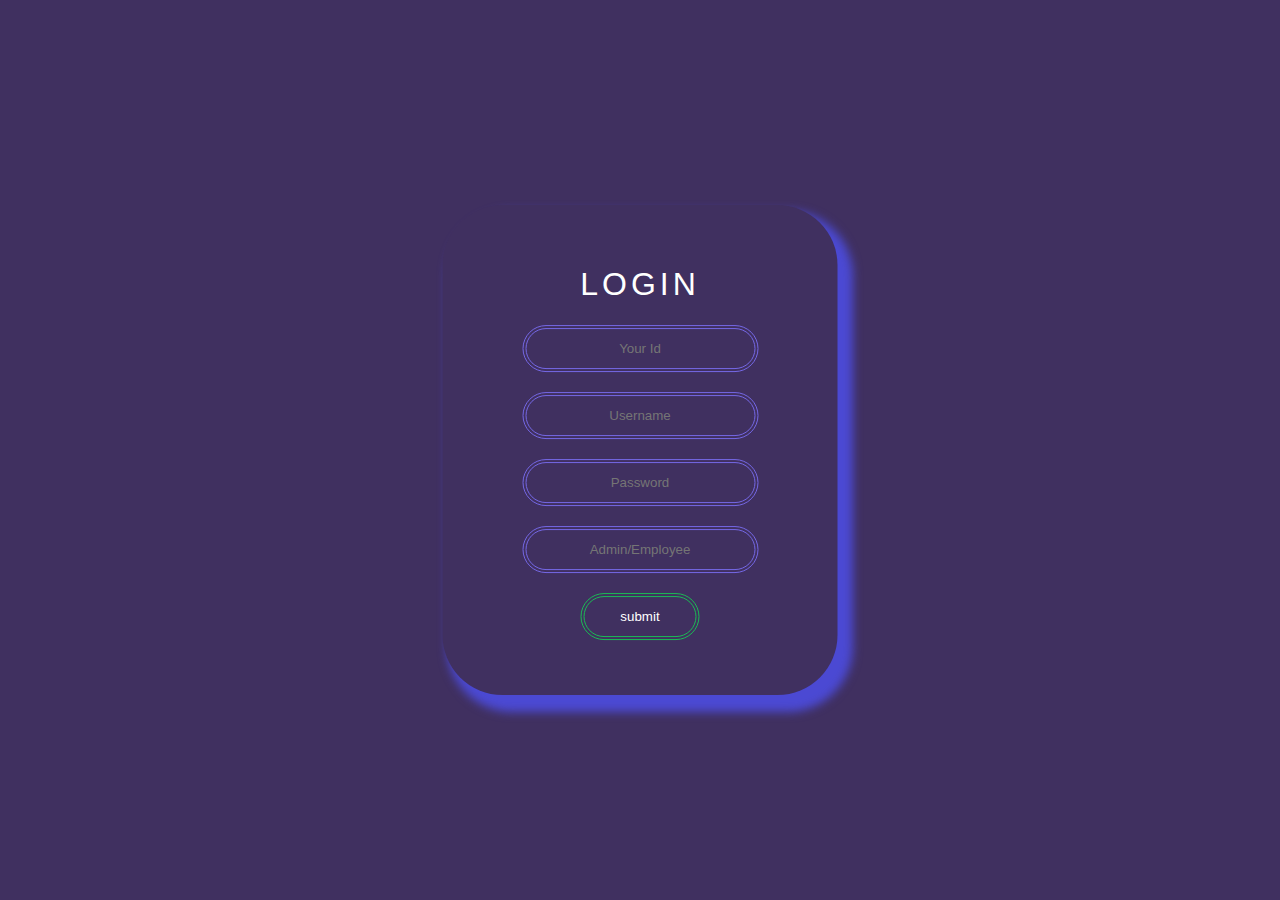
<file: login.html>
<!DOCTYPE html>
<html>
    <head>
        <meta http-equiv="Content-Type" content="text/html"; charset="utf-8"/>
        <title>login</title>
        <link href="login.css" rel="stylesheet" type="text/css"/>
        <link href="https://fonts.googleapis.com/css?family=Play" rel="stylesheet"/>
    </head>
    <body>
      <form class="box" action="login.php" method="POST">
        <h1>Login</h1>
        <input type="text" name="eid" placeholder="Your Id">
        <input type="text" name="username" placeholder="Username">
        <input type="password" name="password" placeholder="Password">
       <input type="text" name="usertype" placeholder="Admin/Employee">
       <input  type="submit" name="login" value="submit">
      </form>
      </body>  
</html>
</file>
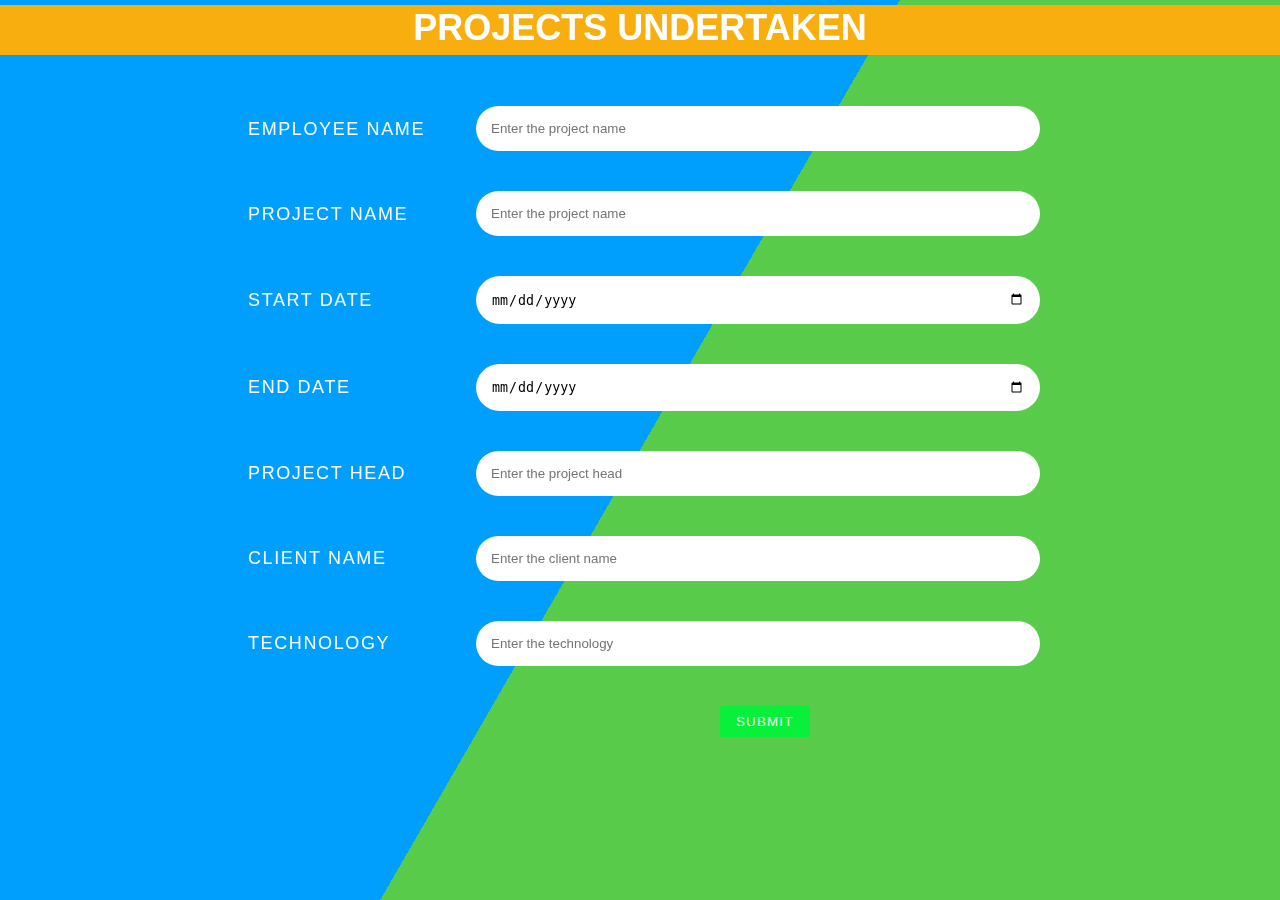
<file: projectundertaken.html>
<html>
<head>
	<title></title>
	<link rel="stylesheet" type="text/css" href="item.css">
</head>
<body>
  <div class="bg"></div>
  <div class="bg bg2"></div>
  <div class="bg bg3"></div>
  
  </div>
        <div id="header"><h1 style="color:white; text-align:center;margin-top: 2%;">PROJECTS UNDERTAKEN</h1></div>
        <div class="container">
                <form method="POST" action="projectundertaken.php">
                  <ul class="flex-outer">
                    <li>
                      <label for="last-name">Employee Name </label>
                      <input type="text" name="ename" placeholder="Enter the project name">
                    </li>
                    <li>
                      <label for="last-name">Project name</label>
                      <input type="text" name="pname" placeholder="Enter the project name">
                    </li>
                    <li>
                      <label for="phone">START DATE</label>
                      <input type="date" name="sdate" min="2000-01-02" max="3000-01-02">
                    </li>
                    <li>
                     <label for="phone">END DATE</label>
                     <input type="date" name="edate" min="2000-01-02" max="3000-01-02">
                    </li>
                    <li>
                      <label for="email">Project head</label>
                      <input type="text" name="phead" placeholder="Enter the project head">
                    </li>
                    <li>
                     <label for="phone">Client name</label>
                     <input type="tel" name="cname" placeholder="Enter the client name">
                    </li>
                    <li>
                      <label for="phone">Technology</label>
                      <input type="tel" name="tech" placeholder="Enter the technology">
                    </li>
                    <li>
                      <button type="submit" name="submit" >Submit</button>
                    </li>
                  </ul>
                </form>
              </div>
			
        </div> 
    </div>
</div>
</body>
</html>
</file>
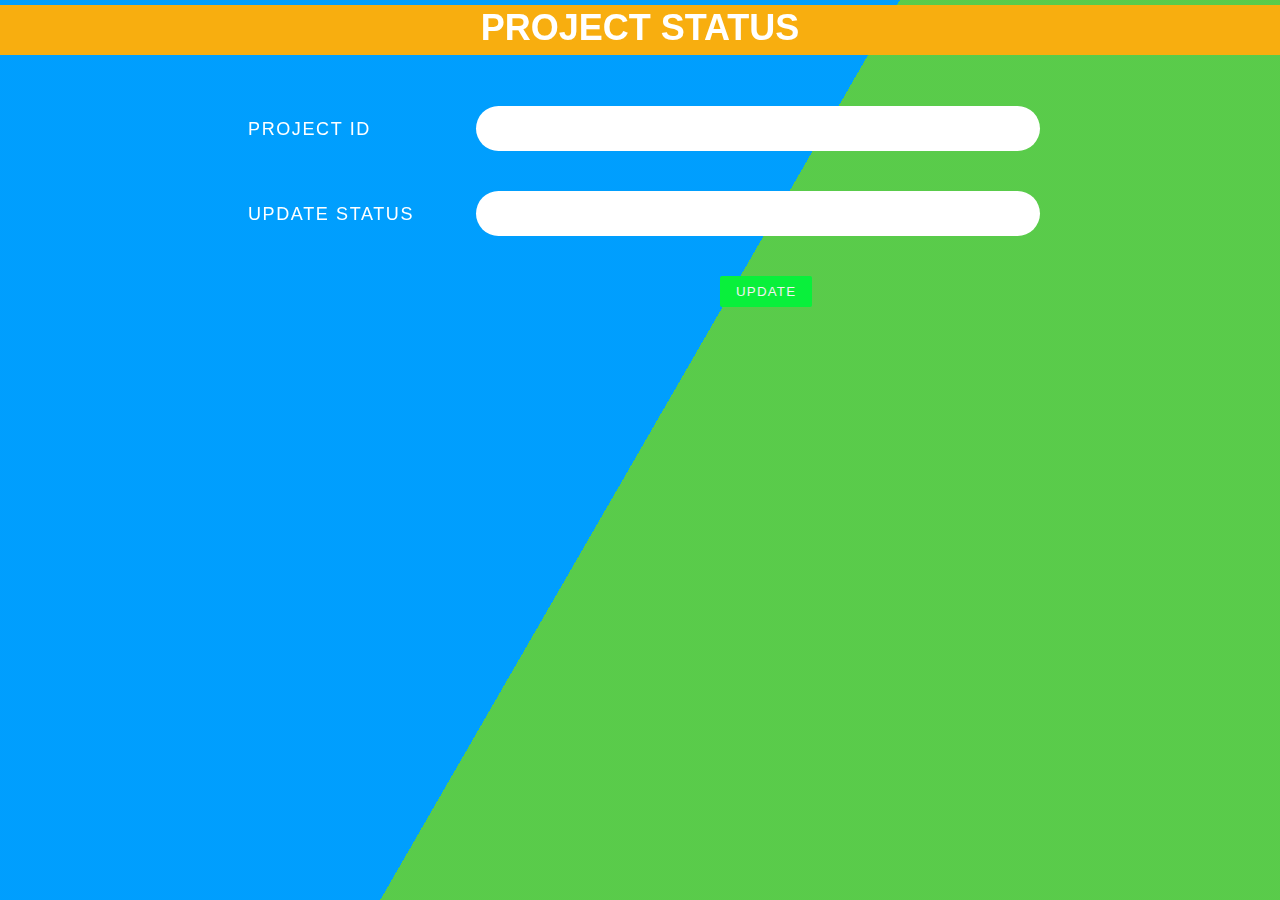
<file: status.html>
<html>
<head>
	<title></title>
	<link rel="stylesheet" type="text/css" href="item.css">
</head>
<body>
    <div class="bg"></div>
    <div class="bg bg2"></div>
    <div class="bg bg3"></div>
        <div id="header"><h1 style="color:white; text-align:center; margin-top: 2%;">PROJECT STATUS</h1></div>
        <div class="container">
                <form method="POST" action="status.php">
                  <ul class="flex-outer">
                    <li>
                      <label for="first-name">Project id</label>
                      <input type="text" name="pname">
                    </li>
              
                    <li>
                      <label for="email">Update Status</label>
                      <input type="text" name="Status">
                    </li>
                    <li>
                      <button type="submit" name="submit" >update</button>
                    </li>
                  </ul>
                </form>
              </div>
			
        </div> 
    </div>
</div>
</body>
</html>
</file>
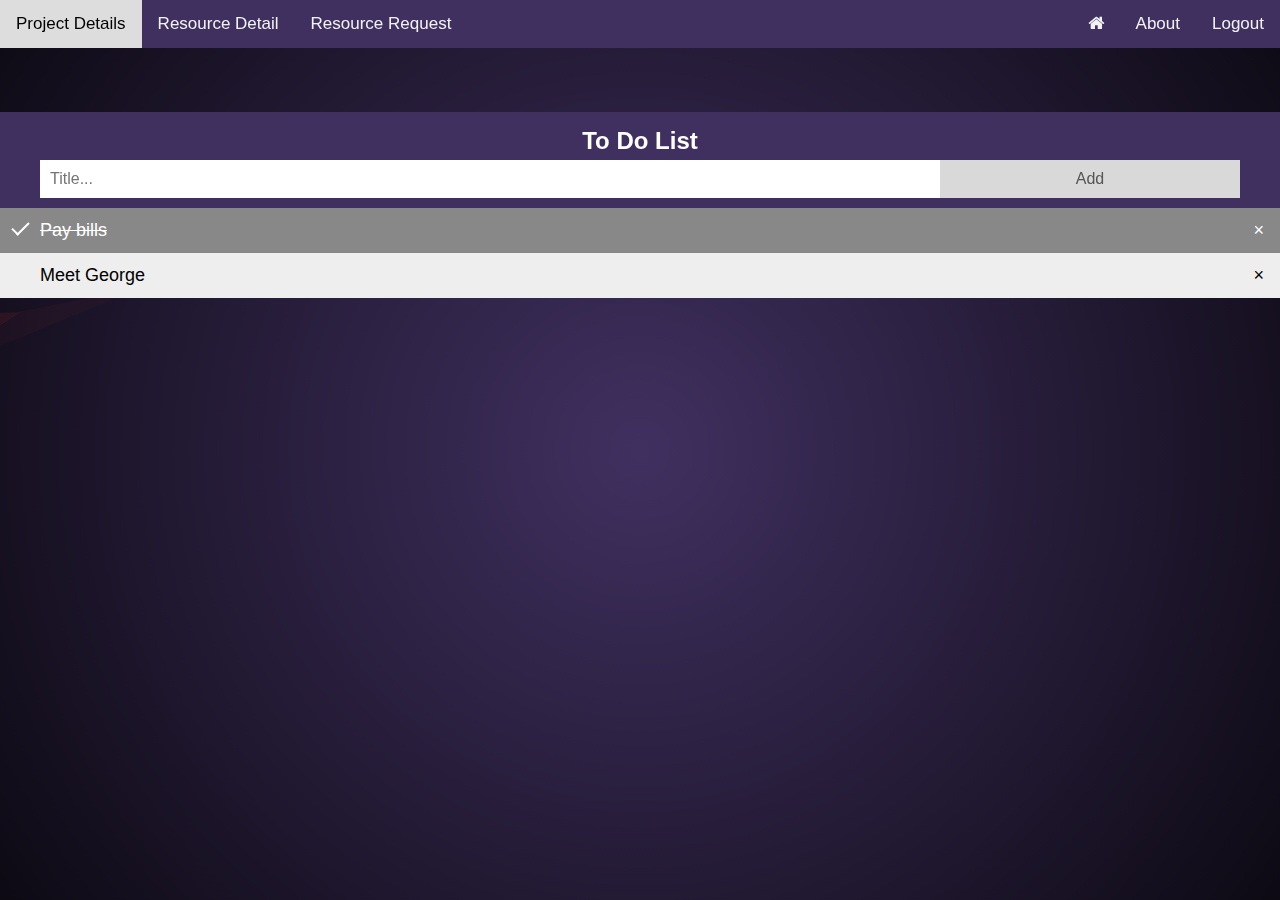
<file: worker.html>
<!DOCTYPE html>
<html>
<head>
 <link href="main.css" rel="stylesheet" >
 <link rel="stylesheet" href="https://cdnjs.cloudflare.com/ajax/libs/font-awesome/4.7.0/css/font-awesome.min.css">
<meta name="viewport" content="width=device-width, initial-scale=1">
</head>
<body>
    <div class="bg"></div>
  
 <!--topnav-->
 <div class="topnav">
<a href="#" id="logout" onclick="openform15()">Logout</a>
 <a  href="#" id="about"onclick="openform1()">About</a>
 <a href="#" id ="home" onclick="openforma()"><i class="fa fa-home" aria-hidden="true"></i></a>
 <a href="#" style="float:left" id="project"onclick="openform11()">Project Details</a>
 <a href="#" style="float:left"id="employee"onclick="openform12()">Resource Detail</a>
 <a href="#" style="float:left"id="assigned"onclick="openform13()">Resource Request</a>


</div>
<!todo list >
<div id="myDIV" class="header">
        <h2 style="margin:5px">To Do List</h2>
        <input type="text" id="myInput" placeholder="Title...">
        <span onclick="newElement()" class="addBtn">Add</span>
      </div>
      <ul id="myUL">
            <li class="checked">Pay bills</li>
            <li>Meet George</li>
            
          </ul>
<script>
  function openform1() 
    {
        window.location="about.html"
    }
    function openforma() 
    {
        window.location="worker.html"
    }
    function openform11() 
    {
        window.location="prodetail.php"
    }
    
  function openform12() 
    {
        window.location="resourcedetail.php"
    }
    
  function openform13() 
    {
        window.location="resourcerequest.php"
    }
    function openform15() 
    {
        window.location="logout.php"
    }
    /**
 * Ribbons Class File.
 * Creates low-poly ribbons background effect inside a target container.
 */
(function( name, factory )
{
   if( typeof window === "object" )
   {
       window[ name ] = factory();
   }

})( "Ribbons", function()
{
    var _w = window,
        _b = document.body,
        _d = document.documentElement;

    // random helper
    var random = function()
    {
        if( arguments.length === 1 ) // only 1 argument
        {
            if( Array.isArray( arguments[0] ) ) // extract index from array
            {
                var index = Math.round( random( 0, arguments[0].length - 1 ) );
                return arguments[0][ index ];
            }
            return random( 0, arguments[0] ); // assume numeric
        }
        else if( arguments.length === 2 ) // two arguments range
        {
            return Math.random() * ( arguments[1] - arguments[0] ) + arguments[0];
        }
        return 0; // default
    };

    // screen helper
    var screenInfo = function( e )
    {
        var width   = Math.max( 0, _w.innerWidth || _d.clientWidth || _b.clientWidth || 0 ),
            height  = Math.max( 0, _w.innerHeight || _d.clientHeight || _b.clientHeight || 0 ),
            scrollx = Math.max( 0, _w.pageXOffset || _d.scrollLeft || _b.scrollLeft || 0 ) - ( _d.clientLeft || 0 ),
            scrolly = Math.max( 0, _w.pageYOffset || _d.scrollTop || _b.scrollTop || 0 ) - ( _d.clientTop || 0 );

        return {
            width   : width,
            height  : height,
            ratio   : width / height,
            centerx : width / 2,
            centery : height / 2,
            scrollx : scrollx,
            scrolly : scrolly,
        };
    };

    // mouse/input helper
    var mouseInfo = function( e )
    {
        var screen = screenInfo( e ),
            mousex = e ? Math.max( 0, e.pageX || e.clientX || 0 ) : 0,
            mousey = e ? Math.max( 0, e.pageY || e.clientY || 0 ) : 0;

        return {
            mousex  : mousex,
            mousey  : mousey,
            centerx : mousex - ( screen.width / 2 ),
            centery : mousey - ( screen.height / 2 ),
        };
    };

    // point object
    var Point = function( x, y )
    {
        this.x = 0;
        this.y = 0;
        this.set( x, y );
    };
    Point.prototype = {
        constructor: Point,

        set: function( x, y )
        {
            this.x = ( x || 0 );
            this.y = ( y || 0 );
        },
        copy: function( point )
        {
            this.x = ( point.x || 0 );
            this.y = ( point.y || 0 );
            return this;
        },
        multiply: function( x, y )
        {
            this.x *= ( x || 1 );
            this.y *= ( y || 1 );
            return this;
        },
        divide: function( x, y )
        {
            this.x /= ( x || 1 );
            this.y /= ( y || 1 );
            return this;
        },
        add: function( x, y )
        {
            this.x += ( x || 0 );
            this.y += ( y || 0 );
            return this;
        },
        subtract: function( x, y )
        {
            this.x -= ( x || 0 );
            this.y -= ( y || 0 );
            return this;
        },
        clampX: function( min, max )
        {
            this.x = Math.max( min, Math.min( this.x, max ) );
            return this;
        },
        clampY: function( min, max )
        {
            this.y = Math.max( min, Math.min( this.y, max ) );
            return this;
        },
        flipX: function()
        {
            this.x *= -1;
            return this;
        },
        flipY: function()
        {
            this.y *= -1;
            return this;
        },
    };

    // class constructor
    var Factory = function( options )
    {
        this._canvas  = null;
        this._context = null;
        this._sto     = null;
        this._width   = 0;
        this._height  = 0;
        this._scroll  = 0;
        this._ribbons = [];
        this._options = {
            // ribbon color HSL saturation amount
            colorSaturation: "80%",
            // ribbon color HSL brightness amount
            colorBrightness: "60%",
            // ribbon color opacity amount
            colorAlpha: 0.65,
            // how fast to cycle through colors in the HSL color space
            colorCycleSpeed : 6,
            // where to start from on the Y axis on each side (top|min, middle|center, bottom|max, random)
            verticalPosition : "center",
            // how fast to get to the other side of the screen
            horizontalSpeed : 150,
            // how many ribbons to keep on screen at any given time
            ribbonCount: 3,
            // add stroke along with ribbon fill colors
            strokeSize: 0,
            // move ribbons vertically by a factor on page scroll
            parallaxAmount : -0.5,
            // add animation effect to each ribbon section over time
            animateSections : true,
        };
        this._onDraw   = this._onDraw.bind( this );
        this._onResize = this._onResize.bind( this );
        this._onScroll = this._onScroll.bind( this );
        this.setOptions( options );
        this.init();
    };

    // class prototype
    Factory.prototype = {
        constructor: Factory,

        // Set and merge local options
        setOptions: function( options )
        {
            if( typeof options === "object" )
            {
                for( var key in options )
                {
                    if( options.hasOwnProperty( key ) )
                    {
                        this._options[ key ] = options[ key ];
                    }
                }
            }
        },

        // Initialize the ribbons effect
        init: function()
        {
            try
            {
                this._canvas = document.createElement( "canvas" );
                this._canvas.style["display"] = "block";
                this._canvas.style["position"] = "fixed";
                this._canvas.style["margin"] = "0";
                this._canvas.style["padding"] = "0";
                this._canvas.style["border"] = "0";
                this._canvas.style["outline"] = "0";
                this._canvas.style["left"] = "0";
                this._canvas.style["top"] = "0";
                this._canvas.style["width"] = "100%";
                this._canvas.style["height"] = "100%";
                this._canvas.style["z-index"] = "-1";
                this._onResize();

                this._context = this._canvas.getContext( "2d" );
                this._context.clearRect( 0, 0, this._width, this._height );
                this._context.globalAlpha = this._options.colorAlpha;

                window.addEventListener( "resize", this._onResize );
                window.addEventListener( "scroll", this._onScroll );
                document.body.appendChild( this._canvas );
            }
            catch( e ) {
                console.warn( "Canvas Context Error: " + e.toString() );
                return;
            }
            this._onDraw();
        },

        // Create a new random ribbon and to the list
        addRibbon: function()
        {
            // movement data
            var dir    = ( Math.round( random( 1, 9 ) ) > 5 ) ? "right" : "left",
                stop   = 1000,
                hide   = 200,
                min    = 0 - hide,
                max    = this._width + hide,
                movex  = 0,
                movey  = 0,
                startx = ( dir === "right" ) ? min : max,
                starty = Math.round( random( 0, this._height ) );

            // asjust starty based on options
            if( /^(top|min)$/i.test( this._options.verticalPosition ) )
            {
                starty = 0 + hide;
            }
            else if( /^(middle|center)$/i.test( this._options.verticalPosition ) )
            {
                starty = ( this._height / 2 );
            }
            else if( /^(bottom|max)$/i.test( this._options.verticalPosition ) )
            {
                starty = this._height - hide;
            }

            // ribbon sections data
            var ribbon = [],
                point1 = new Point( startx, starty ),
                point2 = new Point( startx, starty ),
                point3 = null,
                color  = Math.round( random( 0, 360 ) ),
                delay  = 0;

            // buils ribbon sections
            while( true )
            {
                if( stop <= 0 ) break; stop--;

                movex = Math.round( ( Math.random() * 1 - 0.2 ) * this._options.horizontalSpeed );
                movey = Math.round( ( Math.random() * 1 - 0.5 ) * ( this._height * 0.25 ) );

                point3 = new Point();
                point3.copy( point2 );

                if( dir === "right" )
                {
                    point3.add( movex, movey );
                    if( point2.x >= max ) break;
                }
                else if( dir === "left" )
                {
                    point3.subtract( movex, movey );
                    if( point2.x <= min ) break;
                }
                // point3.clampY( 0, this._height );

                ribbon.push({ // single ribbon section
                    point1 : new Point( point1.x, point1.y ),
                    point2 : new Point( point2.x, point2.y ),
                    point3 : point3,
                    color  : color,
                    delay  : delay,
                    dir    : dir,
                    alpha  : 0,
                    phase  : 0,
                });

                point1.copy( point2 );
                point2.copy( point3 );

                delay += 4;
                color += this._options.colorCycleSpeed;
            }
            this._ribbons.push( ribbon );
        },

        // Draw single section
        _drawRibbonSection: function( section )
        {
            if( section )
            {
                if( section.phase >= 1 && section.alpha <= 0 )
                {
                    return true; // done
                }
                if( section.delay <= 0 )
                {
                    section.phase += 0.02;
                    section.alpha = Math.sin( section.phase ) * 1;
                    section.alpha = ( section.alpha <= 0 ) ? 0 : section.alpha;
                    section.alpha = ( section.alpha >= 1 ) ? 1 : section.alpha;

                    if( this._options.animateSections )
                    {
                        var mod = ( Math.sin( 1 + section.phase * Math.PI / 2 ) * 0.1 );

                        if( section.dir === "right" )
                        {
                            section.point1.add( mod, 0 );
                            section.point2.add( mod, 0 );
                            section.point3.add( mod, 0 );
                        } else {
                            section.point1.subtract( mod, 0 );
                            section.point2.subtract( mod, 0 );
                            section.point3.subtract( mod, 0 );
                        }
                        section.point1.add( 0, mod );
                        section.point2.add( 0, mod );
                        section.point3.add( 0, mod );
                    }
                }
                else { section.delay -= 0.5; }

                var s = this._options.colorSaturation,
                    l = this._options.colorBrightness,
                    c = "hsla("+ section.color +", "+ s +", "+ l +", "+ section.alpha +" )";

                this._context.save();

                if( this._options.parallaxAmount !== 0 )
                {
                    this._context.translate( 0, this._scroll * this._options.parallaxAmount );
                }
                this._context.beginPath();
                this._context.moveTo( section.point1.x, section.point1.y );
                this._context.lineTo( section.point2.x, section.point2.y );
                this._context.lineTo( section.point3.x, section.point3.y );
                this._context.fillStyle = c;
                this._context.fill();

                if( this._options.strokeSize > 0 )
                {
                    this._context.lineWidth = this._options.strokeSize;
                    this._context.strokeStyle = c;
                    this._context.lineCap = "round";
                    this._context.stroke();
                }
                this._context.restore();
            }
            return false; // not done yet
        },

        // Draw ribbons
        _onDraw: function()
        {
            // cleanup on ribbons list to rtemoved finished ribbons
            for( var i = 0, t = this._ribbons.length; i < t; ++i )
            {
                if( !this._ribbons[ i ] )
                {
                    this._ribbons.splice( i, 1 );
                }
            }
           
            // draw new ribbons 
            this._context.clearRect( 0, 0, this._width, this._height );

             for( var a = 0; a < this._ribbons.length; ++a ) // single ribbon
             {
                 var ribbon = this._ribbons[ a ],
                     numSections = ribbon.length,
                     numDone = 0;

                 for( var b = 0; b < numSections; ++b ) // ribbon section
                 {
                     if( this._drawRibbonSection( ribbon[ b ] ) )
                     {
                         numDone++; // section done
                     }
                 }
                 if( numDone >= numSections ) // ribbon done
                 {
                     this._ribbons[ a ] = null;
                 }
             }
             // maintain optional number of ribbons on canvas
             if( this._ribbons.length < this._options.ribbonCount )
             {
                 this.addRibbon();
             }
            requestAnimationFrame( this._onDraw );
        },

        // Update container size info
        _onResize: function( e )
        {
            var screen   = screenInfo( e );
            this._width  = screen.width;
            this._height = screen.height;

            if( this._canvas )
            {
                this._canvas.width  = this._width;
                this._canvas.height = this._height;
                
               if( this._context )
               {
                  this._context.globalAlpha = this._options.colorAlpha;
               }
            }
        },

        // Update container size info
        _onScroll: function( e )
        {
            var screen   = screenInfo( e );
            this._scroll = screen.scrolly;
        },

    };

    // export
    return Factory;
});


new Ribbons({
  colorSaturation: "60%",
  colorBrightness: "50%",
  colorAlpha: 0.5,
  colorCycleSpeed : 5,
  verticalPosition : "random",
  horizontalSpeed : 200,
  ribbonCount: 3,
  strokeSize: 0,
  parallaxAmount : -0.2,
  animateSections : true,
});
// todo list
var myNodelist = document.getElementsByTagName("LI");
var i;
for (i = 0; i < myNodelist.length; i++) {
  var span = document.createElement("SPAN");
  var txt = document.createTextNode("\u00D7");
  span.className = "close";
  span.appendChild(txt);
  myNodelist[i].appendChild(span);
}

// Click on a close button to hide the current list item
var close = document.getElementsByClassName("close");
var i;
for (i = 0; i < close.length; i++) {
  close[i].onclick = function() {
    var div = this.parentElement;
    div.style.display = "none";
  }
}

// Add a "checked" symbol when clicking on a list item
var list = document.querySelector('ul');
list.addEventListener('click', function(ev) {
  if (ev.target.tagName === 'LI') {
    ev.target.classList.toggle('checked');
  }
}, false);

// Create a new list item when clicking on the "Add" button
function newElement() {
  var li = document.createElement("li");
  var inputValue = document.getElementById("myInput").value;
  var t = document.createTextNode(inputValue);
  li.appendChild(t);
  if (inputValue === '') {
    alert("You must write something!");
  } else {
    document.getElementById("myUL").appendChild(li);
  }
  document.getElementById("myInput").value = "";

  var span = document.createElement("SPAN");
  var txt = document.createTextNode("\u00D7");
  span.className = "close";
  span.appendChild(txt);
  li.appendChild(span);

  for (i = 0; i < close.length; i++) {
    close[i].onclick = function() {
      var div = this.parentElement;
      div.style.display = "none";
    }
  }
}
    </script>
</body>
</html>
</file>
<file: main.css>
*{
  margin: 0px;
  padding: 0px;
}


body {
  box-sizing: border-box;
  font-family: 'Raleway', sans-serif;
 
  background-color: #403060;
  background-image: radial-gradient( circle, rgba(  0, 0, 0, 0 ) 0%, rgba( 0, 0, 0, 0.8 ) 100% );
  background-position: center center;
  background-repeat: no-repeat;
  background-attachment: fixed;
  background-size: cover; 
  
}
    
.topnav {
  overflow: hidden;
  background-color:#403060;
  display: block;
  z-index:1;
}

.topnav a {
  float: right;
  color: #f2f2f2;
  text-align: center;
  padding: 14px 16px;
  text-decoration: none;
  font-size: 17px;
}

.topnav a:hover {
  background-color: #ddd;
  color: black;
}

.topnav a.active {
  color: white;
}

.dropdown {
  float: left;
  overflow: hidden;
}

.dropdown .dropbtn {
  font-size: 17px;    
  border: none;
  outline: none;
  color: white;
  padding: 14px 16px;
  background-color: inherit;
  font-family: inherit;
  margin: 0;
}

.dropdown-content {
  display: none;
  position: absolute;
  background-color: #f9f9f9;
  min-width: 160px;
  box-shadow: 0px 8px 16px 0px rgba(0,0,0,0.2);
  z-index: 1;
}

.dropdown-content a {
  float: none;
  color: black;
  padding: 12px 16px;
  text-decoration: none;
  display: block;
  text-align: left;
}

.topnav a:hover, .dropdown:hover .dropbtn {
  background-color:#ddd;
 
}

.dropdown-content a:hover {
  background-color: #ddd;
  color: black;
}

.dropdown:hover .dropdown-content {
  display: block;
}

@media screen and (max-width: 600px) {
  .topnav a:not(:first-child), .dropdown .dropbtn {
    display: none;
  }
}
/*todo list*/
/* Include the padding and border in an element's total width and height */
* {
  box-sizing: border-box;
}

/* Remove margins and padding from the list */
ul {
  margin: 0;
  padding: 0;
}

/* Style the list items */
ul li {
  cursor: pointer;
  position: relative;
  padding: 12px 8px 12px 40px;
  list-style-type: none;
  background: #eee;
  font-size: 18px;
  transition: 0.2s;
  
  /* make the list items unselectable */
  -webkit-user-select: none;
  -moz-user-select: none;
  -ms-user-select: none;
  user-select: none;
}

/* Set all odd list items to a different color (zebra-stripes) */
ul li:nth-child(odd) {
  background: #f9f9f9;
}

/* Darker background-color on hover */
ul li:hover {
  background: #ddd;
}

/* When clicked on, add a background color and strike out text */
ul li.checked {
  background: #888;
  color: #fff;
  text-decoration: line-through;
}

/* Add a "checked" mark when clicked on */
ul li.checked::before {
  content: '';
  position: absolute;
  border-color: #fff;
  border-style: solid;
  border-width: 0 2px 2px 0;
  top: 10px;
  left: 16px;
  transform: rotate(45deg);
  height: 15px;
  width: 7px;
}

/* Style the close button */
.close {
  position: absolute;
  right: 0;
  top: 0;
  padding: 12px 16px 12px 16px;
}

.close:hover {
  background-color:#403060;
  color: white;
}

/* Style the header */
.header {
  background-color: #403060;
  padding: 10px 40px;
  color: white;
  text-align: center;
margin-top: 5%;

}

/* Clear floats after the header */
.header:after {
  content: "";
  display: table;
  clear: both;
}

/* Style the input */
input {
  margin: 0;
  border: none;
  border-radius: 0;
  width: 75%;
  padding: 10px;
  float: left;
  font-size: 16px;
}

/* Style the "Add" button */
.addBtn {
  padding: 10px;
  width: 25%;
  background: #d9d9d9;
  color: #555;
  float: left;
  text-align: center;
  font-size: 16px;
  cursor: pointer;
  transition: 0.3s;
  border-radius: 0;
}

.addBtn:hover {
  background-color: #bbb;
}
</file>
<file: item.css>
#header{
    margin-top:-5.5% ;
	width: 100%;
	height: 50px;
	background-color:rgb(248, 174, 15);
	color:white;
}
body {
    font: normal 18px/1.5 "Fira Sans", "Helvetica Neue", sans-serif;
    background: rgb(5, 205, 240);;
    color: #fff;
    padding: 50px 0;
  }
  html {
    height:100%;
  }
  
  body {
    margin:0;
  }
  
  .bg {
    animation:slide 3s ease-in-out infinite alternate;
    background-image: linear-gradient(-60deg, #6c3 50%, #09f 50%);
    bottom:0;
    left:-50%;
    opacity:.5;
    position:fixed;
    right:-50%;
    top:0;
    z-index:-1;
  }
  
  .bg2 {
    animation-direction:alternate-reverse;
    animation-duration:4s;
  }
  
  .bg3 {
    animation-duration:5s;
  }
  
  .content {
    background-color:rgba(255,255,255,.8);
    border-radius:.25em;
    box-shadow:0 0 .25em rgba(0,0,0,.25);
    box-sizing:border-box;
    left:50%;
    padding:10vmin;
    position:fixed;
    text-align:center;
    top:50%;
    transform:translate(-50%, -50%);
  }
  
  
  
  @keyframes slide {
    0% {
      transform:translateX(-25%);
    }
    100% {
      transform:translateX(25%);
    }
  }
  
  .container {
    width: 80%;
    max-width: 1200px;
    margin: 0 auto;
  }
  
  .container * {
    
    border-radius: 25px
  }
  
  .flex-outer,
  .flex-inner {
    list-style-type: none;
    padding: 5%;
  }
  
  .flex-outer {
    max-width: 800px;
    margin: 0 auto;
  }
  
  .flex-outer li,
  .flex-inner {
    display: flex;
    flex-wrap: wrap;
    align-items: center;
  }
  
  .flex-inner {
    padding: 0 8px;
    justify-content: space-between;  
  }
  
  .flex-outer > li:not(:last-child) {
    margin-bottom: 40px;
  }
  
  .flex-outer li label,
  .flex-outer li p {
    padding: 8px;
    font-weight: 300;
    letter-spacing: .09em;
    text-transform: uppercase;
  }
  
  .flex-outer > li > label,
  .flex-outer li p {
    flex: 1 0 120px;
    max-width: 220px;
  }
  
  .flex-outer > li > label + *,
  .flex-inner {
    flex: 1 0 220px;
  }
  
  .flex-outer li p {
    margin: 0;
  }
  
  .flex-outer li input:not([type='checkbox']),
  .flex-outer li textarea {
    padding: 15px;
    border: none;
  }
  
  .flex-outer li button {
    margin-left: 60%;
    padding: 8px 16px;
    border: none;
    background: rgb(9, 240, 59);
    color: #f2f2f2;
    text-transform: uppercase;
    letter-spacing: .09em;
    border-radius: 2px;
  }
  
  .flex-inner li {
    width: 100px;
  }

  body {
    font-family: "Open Sans", sans-serif;
    line-height: 1.25;
  }
  
  table {
    border: 1px solid rgb(14, 13, 13);
    border-collapse: collapse;
    margin: 0;
    padding: 0;
    width: 100%;
    table-layout: fixed;
    
  }
  
  table caption {
    font-size: 1.5em;
    margin: .5em 0 .75em;
  }
  
  table tr {
   
    border: 1px solid rgb(170, 161, 161);
    padding: .35em;
    
  }
  
  table th,
  table td {
    padding: .625em;
    text-align: center;
  }
  
  table th {
    font-size: .85em;
    letter-spacing: .1em;
    text-transform: uppercase;
  }
  
  @media screen and (max-width: 600px) {
    table {
      border: 0;
    }
  
    table caption {
      font-size: 1.3em;
    }
    
    table thead {
      border: none;
      clip: rect(0 0 0 0);
      height: 1px;
      margin: -1px;
      overflow: hidden;
      padding: 0;
      position: absolute;
      width: 1px;
    }
    
    table tr {
      border-bottom: 3px solid rgb(0, 0, 0);
      display: block;
      margin-bottom: .625em;
    }
    
    table td {
      border-bottom: 1px solid rgb(0, 0, 0);
      display: block;
      font-size: .8em;
      text-align: right;
    }
    
    table td::before {
      /*
      * aria-label has no advantage, it won't be read inside a table
      content: attr(aria-label);
      */
      content: attr(data-label);
      float: left;
      font-weight: bold;
      text-transform: uppercase;
    }
    
    table td:last-child {
      border-bottom: 0;
    }
  }
</file>
<file: login.css>
body{
  margin: 0;
  padding: 0;
  font-size: 16px;
  letter-spacing:4px;
  font-family: sans-serif;
  background-color:#403060; }
.box{
  width: 315px;
  padding: 40px;
  position: absolute;
  top: 50%;
  left: 50%;
  transform: translate(-50%,-50%);
  background-color:#403060;
  border-radius: 60px;
  box-shadow: 10px 11px 10px 5px rgba(77, 77, 224, 0.9) ;
  text-align: center; }
.box h1{
  color: white;
  text-transform: uppercase;
  font-weight: 500; }
.box input[type = "text"],.box input[type = "password"]{
  border:2;
  background: none;
  display: block;
  margin: 20px auto;
  text-align: center;
  border: 4px double #7568e6;
  padding: 12px 14px;
  width: 200px;
  outline: none;
  color: white;
  border-radius: 25px;
  transition: 0.2s; }
.box input[type = "text"]:focus,.box input[type = "password"]:focus{
  width: 280px;
  border-color: #1bbb55; }
.box input[type = "submit"]{
  border:4px double ;
  background: none;
  display: block;
  margin: 15px auto;
  text-align: center;
  border: 4px double #1bbb55;
  padding: 12px 36px;
  outline: none;
  color: white;
  border-radius: 25px;
  transition: 0.2s;
  cursor: pointer; }
.box input[type = "submit"]:hover{
  background: #1dda04; }
</file>
